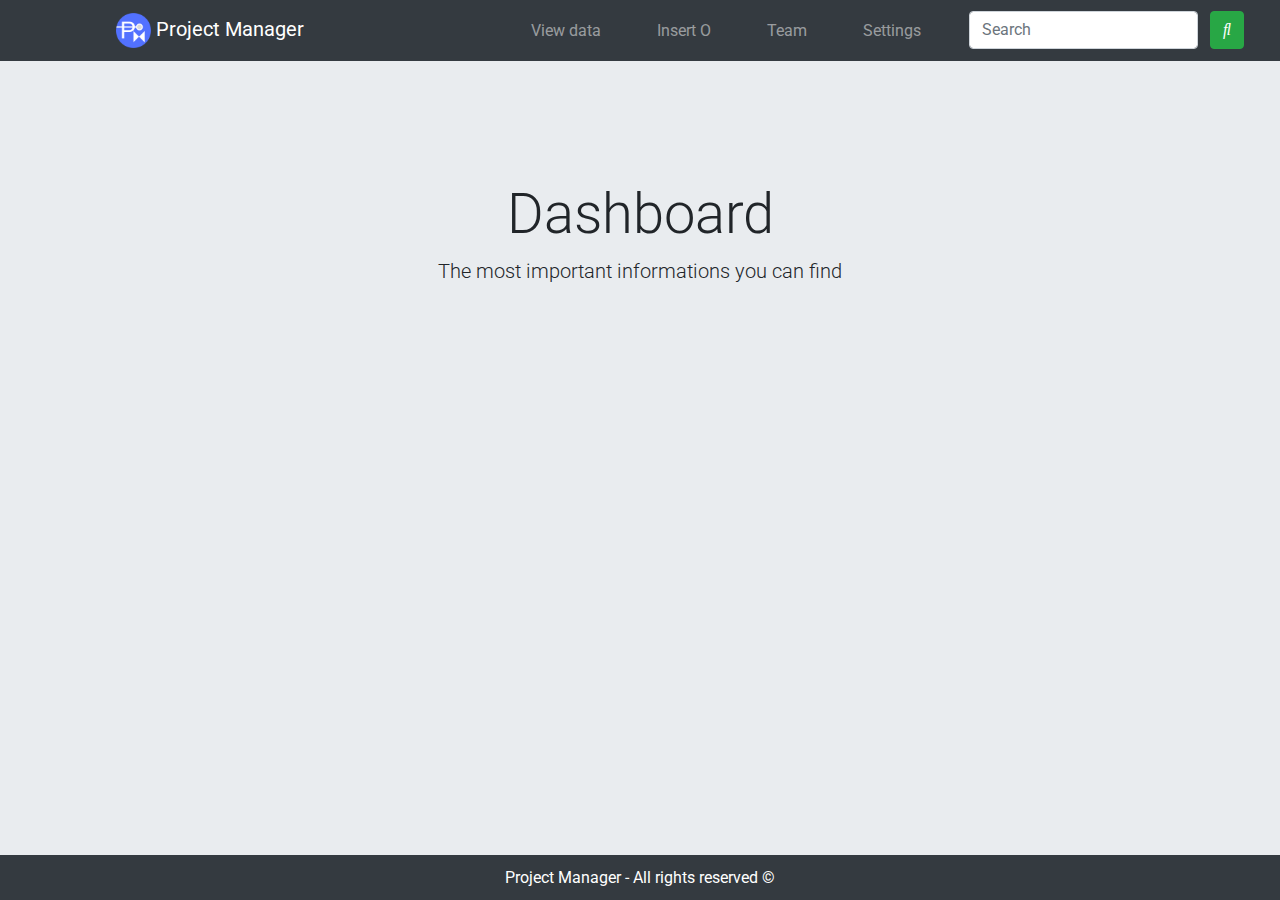
<file: SUBPAGES/admin.html>
<!DOCTYPE html>
<html lang="en">

<head>
    <title>Project Manager - Manage Your Projects!</title>

    <!-- meta section -->
    <meta charset="UTF-8">
    <meta name="viewport" content="width=device-width, initial-scale=1.0">
    <meta http-equiv="X-UA-Compatible" content="ie=edge">

    <!-- link section -->
    <link rel="stylesheet" href="https://use.fontawesome.com/releases/v5.8.1/css/all.css"
        integrity="sha384-50oBUHEmvpQ+1lW4y57PTFmhCaXp0ML5d60M1M7uH2+nqUivzIebhndOJK28anvf" crossorigin="anonymous">
    <link rel="stylesheet" href="https://cdnjs.cloudflare.com/ajax/libs/font-awesome/4.7.0/css/font-awesome.min.css">
    <link rel="stylesheet" href="https://maxcdn.bootstrapcdn.com/bootstrap/4.3.1/css/bootstrap.min.css">
    <link rel="stylesheet" href="../CSS/style.css">
    <link rel="shortcut icon" type="image/x-icon" href="../IMG/vs.png" />

    <!-- scripts section -->
    <script src="https://ajax.googleapis.com/ajax/libs/jquery/3.3.1/jquery.min.js"></script>
    <script src="https://cdnjs.cloudflare.com/ajax/libs/popper.js/1.14.7/umd/popper.min.js"></script>
    <script src="https://maxcdn.bootstrapcdn.com/bootstrap/4.3.1/js/bootstrap.min.js"></script>

</head>

<body>
    <!-- dashboard navigation -->
    <!-- A grey horizontal navbar that becomes vertical on small screens -->
    <nav class="dashNav navbar navbar-expand-md bg-dark navbar-dark">
        <a class="navbar-brand" href="#">
            <img class="logLogo" src="../img/vs.png" alt="Logo">
            <span class="logLogoDesc">Project Manager</span>
        </a>
        <button class="navbar-toggler" type="button" data-toggle="collapse" data-target="#collapsibleNavbar">
            <span class="navbar-toggler-icon"></span>
        </button>
        <div class="collapse navbar-collapse" id="collapsibleNavbar">
            <ul class="userPanel navbar-nav ml-auto">
                <li class="nav-item">
                    <a class="nav-link" href="#">View data</a>
                </li>
                <li class="nav-item">
                    <a class="nav-link" href="#">Insert O</a>
                </li>
                <li class="nav-item">
                    <a class="nav-link" href="#">Team</a>
                </li>
                <li class="nav-item">
                    <a class="nav-link" href="#">Settings</a>
                </li>
                <li id="dashSearchBox" class="nav-item">
                    <form class="form-inline d-none d-sm-none d-xs-none d-md-none d-lg-block d-xl-block" action="#">
                        <input class="form-control mr-sm-2" type="text" placeholder="Search">
                        <span class="input-group-btn">
                            <button class="btn btn-success" type="submit"><i class="fas fa-search"></i></button>
                        </span>
                    </form>
                </li>
            </ul>
        </div>
    </nav>

    <!-- dashboard main -->
    <main id="dashboardMain">
        <header id="dashboardTitle">
            <div class="dashboardTitle jumbotron jumbotron-fluid">
                <div class="container">
                    <h1 class="display-4">Dashboard</h1>
                    <p class="lead">The most important informations you can find</p>
                </div>
            </div>
        </header>
    </main>

    <!-- dashboard footer -->
    <footer class="dashboardFooter">
        <p>Project Manager - All rights reserved &copy;</p>
    </footer>
</body>

</html>
</file>
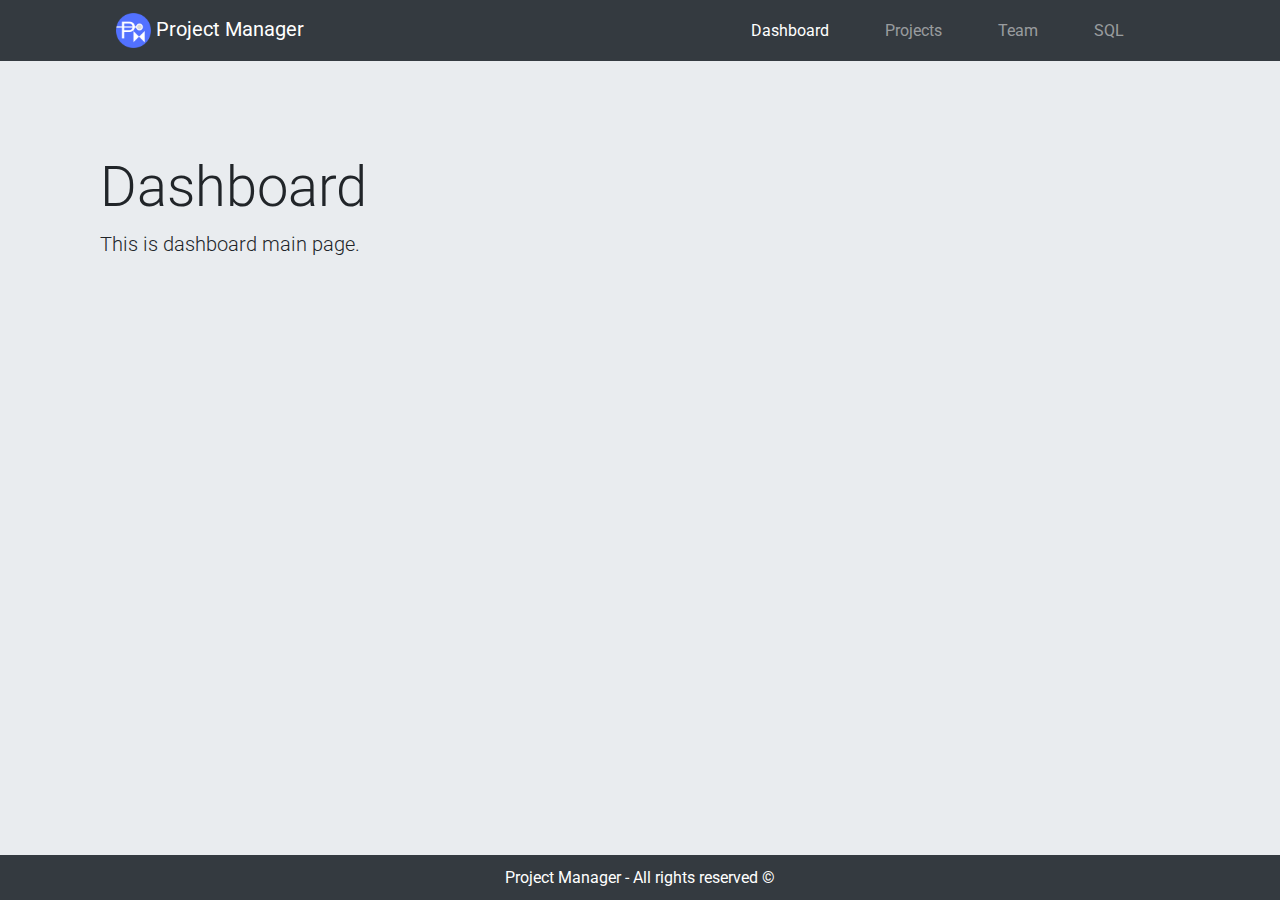
<file: SUBPAGES/dashboard.html>
<!DOCTYPE html>
<html lang="en">

<head>
    <title>Project Manager - Manage Your Projects!</title>

    <!-- meta section -->
    <meta charset="UTF-8">
    <meta name="viewport" content="width=device-width, initial-scale=1.0">
    <meta http-equiv="X-UA-Compatible" content="ie=edge">

    <!-- link section -->
    <link rel="stylesheet" href="https://use.fontawesome.com/releases/v5.8.1/css/all.css"
        integrity="sha384-50oBUHEmvpQ+1lW4y57PTFmhCaXp0ML5d60M1M7uH2+nqUivzIebhndOJK28anvf" crossorigin="anonymous">
    <link rel="stylesheet" href="https://cdnjs.cloudflare.com/ajax/libs/font-awesome/4.7.0/css/font-awesome.min.css">
    <link rel="stylesheet" href="https://maxcdn.bootstrapcdn.com/bootstrap/4.3.1/css/bootstrap.min.css">
    <link rel="stylesheet" href="../CSS/style.css">
    <link rel="shortcut icon" type="image/x-icon" href="../IMG/vs.png" />

    <!-- scripts section -->
    <script src="https://ajax.googleapis.com/ajax/libs/jquery/3.3.1/jquery.min.js"></script>
    <script src="https://cdnjs.cloudflare.com/ajax/libs/popper.js/1.14.7/umd/popper.min.js"></script>
    <script src="https://maxcdn.bootstrapcdn.com/bootstrap/4.3.1/js/bootstrap.min.js"></script>

</head>

<body>
    <!-- dashboard navigation -->
    <!-- A grey horizontal navbar that becomes vertical on small screens -->
    <nav class="dashNav navbar navbar-expand-md bg-dark navbar-dark">
        <a class="navbar-brand" href="dashboard.html">
            <img class="logLogo" src="../img/vs.png" alt="Logo">
            <span class="logLogoDesc">Project Manager</span>
        </a>
        <button class="navbar-toggler" type="button" data-toggle="collapse" data-target="#collapsibleNavbar">
            <span class="navbar-toggler-icon"></span>
        </button>
        <div class="collapse navbar-collapse" id="collapsibleNavbar">
            <ul class="userPanel navbar-nav ml-auto nav" role="tablist">
                <li class="nav-item">
                    <a class="nav-link active" data-toggle="tab" href="#dashboardHome">Dashboard</a>
                </li>
                <li class="nav-item">
                    <a class="nav-link" data-toggle="tab" href="#dashboardProjects">Projects</a>
                </li>
                <li class="nav-item">
                    <a class="nav-link" data-toggle="tab" href="#dashboardTeam">Team</a>
                </li>
                <li class="nav-item" id="adminSQL">
                    <a class="nav-link" id="adminHrefSQL" data-toggle="tab" href="#dashboardSQL">SQL</a>
                </li>
                <li class="nav-item">
                    <a class="nav-link" data-toggle="tab" href="#dashboardSettings"><i class="fas fa-user-cog"></i></a>
                </li>
                <li class="nav-item">
                    <a class="nav-link" data-toggle="tab" href="#dashboardSettings"><i
                            class="fas fa-sign-out-alt"></i></a>
                </li>
            </ul>
        </div>
    </nav>







    <!-- dashboard main -->
    <main id="dashboardMain">
        <div class="tab-content">
            <div id="dashboardHome" class="container tab-pane active">
                <div class="jumbotron jumbotron-fluid">
                    <div class="container">
                        <h1 class="display-4">Dashboard</h1>
                        <p class="lead">This is dashboard main page.</p>
                    </div>
                </div>
            </div>
            <div id="dashboardProjects" class="container tab-pane fade">
                <div class="jumbotron jumbotron-fluid">
                    <div class="container">
                        <h1 class="display-4">Projects</h1>
                        <p class="lead">This is Projects subpage.</p>
                    </div>
                </div>
            </div>
            <div id="dashboardTeam" class="container tab-pane fade">
                <div class="jumbotron jumbotron-fluid">
                    <div class="container">
                        <h1 class="display-4">Team</h1>
                        <p class="lead">This is Team subpage.</p>
                    </div>
                </div>
            </div>
            <div id="dashboardSettings" class="container tab-pane fade">
                <div class="jumbotron jumbotron-fluid">
                    <div class="container">
                        <h1 class="display-4">Settings</h1>
                        <p class="lead">This is Settings subpage.</p>
                    </div>
                </div>
            </div>
            <div id="dashboardSQL" class="container tab-pane fade">
                <form action="../PHP/adminSQL.php" method="get">
                    <div class="form-group">

                        <label for="SQLComandLine">
                            <p class="lead">SQL Command line</p>
                        </label>
                        <textarea type="text" class="form-control" rows="5" id="SQLComandLine"
                            name="SQLComandLine"></textarea>
                        <!-- <input type="text" class="form-control" name="SQLComandLine" placeholder="Enter username"> -->
                    </div>
                    <button type="submit" class="btn btn-primary">Ready</button>
                </form>

            </div>
        </div>
    </main>

    <!-- dashboard footer -->
    <footer class="dashboardFooter">
        <p>Project Manager - All rights reserved &copy;</p>
    </footer>

    <script>
        var url = $(location).attr('href');
        const sql_query = "sql=1";
        const sql_query_error = "sql=0";

        if (url.indexOf(sql_query) >= 1) {
            $("#adminHrefSQL").click();
        }
        if (url.indexOf(sql_query_error) >= 1) {
            $("#adminHrefSQL").click();
            $("#SQLComandLine").css("border", "1px dashed red");
        }
    </script>

    <script src="../SCRIPTS/dashboard.js"></script>

</body>

</html>
</file>
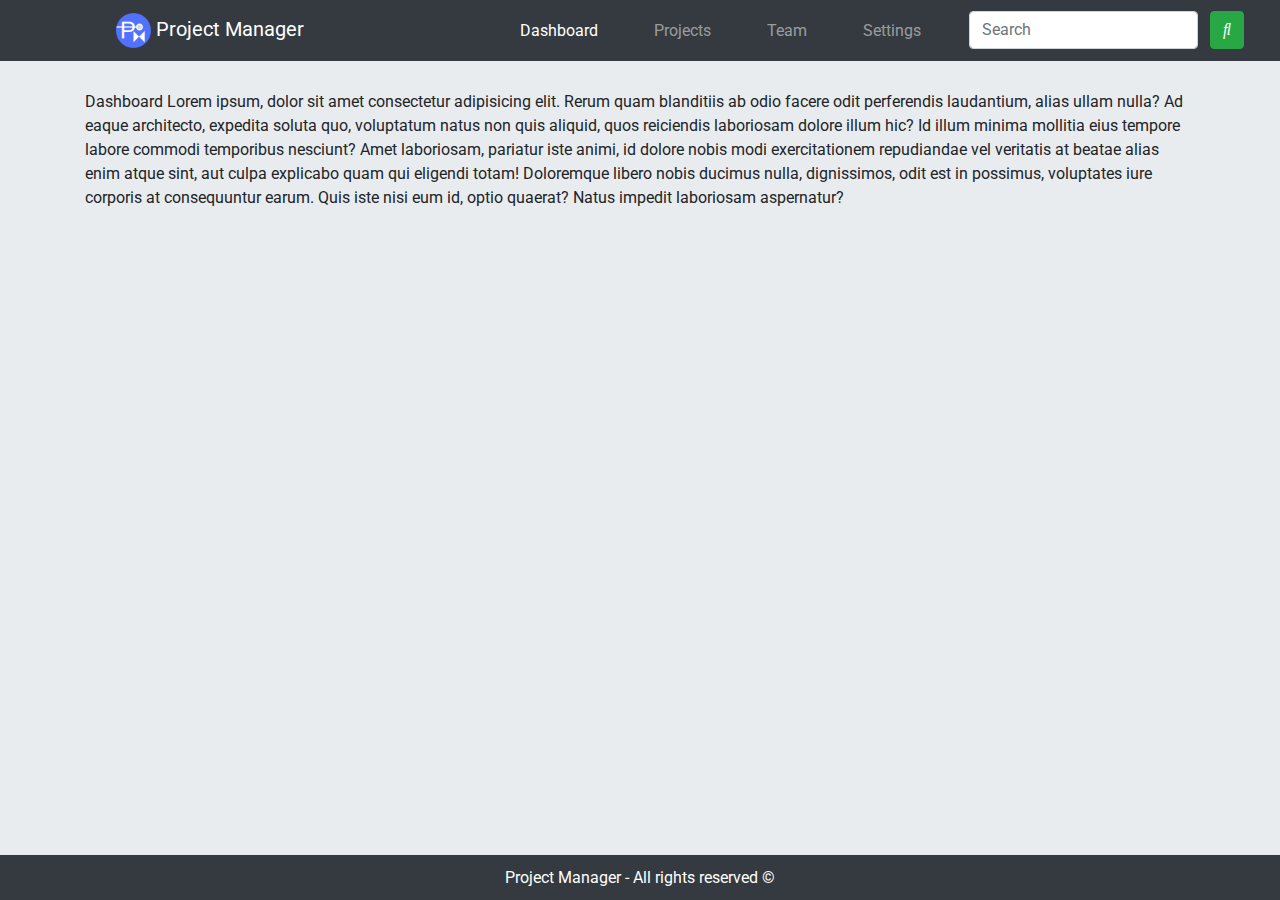
<file: Subpages/dashboard.html>
<!DOCTYPE html>
<html lang="en">

<head>
    <title>Project Manager - Manage Your Projects!</title>

    <!-- meta section -->
    <meta charset="UTF-8">
    <meta name="viewport" content="width=device-width, initial-scale=1.0">
    <meta http-equiv="X-UA-Compatible" content="ie=edge">

    <!-- link section -->
    <link rel="stylesheet" href="https://use.fontawesome.com/releases/v5.8.1/css/all.css"
        integrity="sha384-50oBUHEmvpQ+1lW4y57PTFmhCaXp0ML5d60M1M7uH2+nqUivzIebhndOJK28anvf" crossorigin="anonymous">
    <link rel="stylesheet" href="https://cdnjs.cloudflare.com/ajax/libs/font-awesome/4.7.0/css/font-awesome.min.css">
    <link rel="stylesheet" href="https://maxcdn.bootstrapcdn.com/bootstrap/4.3.1/css/bootstrap.min.css">
    <link rel="stylesheet" href="../CSS/style.css">
    <link rel="shortcut icon" type="image/x-icon" href="../IMG/vs.png" />

    <!-- scripts section -->
    <script src="https://ajax.googleapis.com/ajax/libs/jquery/3.3.1/jquery.min.js"></script>
    <script src="https://cdnjs.cloudflare.com/ajax/libs/popper.js/1.14.7/umd/popper.min.js"></script>
    <script src="https://maxcdn.bootstrapcdn.com/bootstrap/4.3.1/js/bootstrap.min.js"></script>

</head>

<body>
    <!-- dashboard navigation -->
    <!-- A grey horizontal navbar that becomes vertical on small screens -->
    <nav class="dashNav navbar navbar-expand-md bg-dark navbar-dark">
        <a class="navbar-brand" href="#">
            <img class="logLogo" src="../img/vs.png" alt="Logo">
            <span class="logLogoDesc">Project Manager</span>
        </a>
        <button class="navbar-toggler" type="button" data-toggle="collapse" data-target="#collapsibleNavbar">
            <span class="navbar-toggler-icon"></span>
        </button>
        <div class="collapse navbar-collapse" id="collapsibleNavbar">
            <ul class="userPanel navbar-nav ml-auto nav" role="tablist">
                <li class="nav-item">
                    <a class="nav-link active" data-toggle="tab" href="#dashboardHome">Dashboard</a>
                </li>
                <li class="nav-item">
                    <a class="nav-link" data-toggle="tab" href="#dashboardProjects">Projects</a>
                </li>
                <li class="nav-item">
                    <a class="nav-link" data-toggle="tab" href="#dashboardTeam">Team</a>
                </li>
                <li class="nav-item">
                    <a class="nav-link" data-toggle="tab" href="#dashboardSettings">Settings</a>
                </li>
                <li id="dashSearchBox" class="nav-item">
                    <form class="form-inline d-none d-sm-none d-xs-none d-md-none d-lg-block d-xl-block" action="#">
                        <input class="form-control mr-sm-2" type="text" placeholder="Search">
                        <span class="input-group-btn">
                            <button class="btn btn-success" type="submit"><i class="fas fa-search"></i></button>
                        </span>
                    </form>
                </li>
            </ul>
        </div>
    </nav>







    <!-- dashboard main -->
    <main id="dashboardMain">
        <div class="tab-content">
            <div id="dashboardHome" class="container tab-pane active">
                Dashboard
                Lorem ipsum, dolor sit amet consectetur adipisicing elit. Rerum quam blanditiis ab odio facere odit
                perferendis laudantium, alias ullam nulla? Ad eaque architecto, expedita soluta quo, voluptatum natus
                non quis aliquid, quos reiciendis laboriosam dolore illum hic? Id illum minima mollitia eius tempore
                labore commodi temporibus nesciunt? Amet laboriosam, pariatur iste animi, id dolore nobis modi
                exercitationem repudiandae vel veritatis at beatae alias enim atque sint, aut culpa explicabo quam qui
                eligendi totam! Doloremque libero nobis ducimus nulla, dignissimos, odit est in possimus, voluptates
                iure corporis at consequuntur earum. Quis iste nisi eum id, optio quaerat? Natus impedit laboriosam
                aspernatur?

            </div>
            <div id="dashboardProjects" class="container tab-pane fade">
                Projects
                Lorem ipsum dolor sit, amet consectetur adipisicing elit. Commodi, totam officia! Ducimus, veritatis
                iure. Culpa voluptates ab nemo in similique illo nesciunt amet vitae omnis vero eius maiores pariatur
                minima soluta, debitis tenetur! Tempora ipsa enim quas excepturi veniam neque libero facilis non culpa.
                Dolorum aspernatur omnis iste facere hic itaque ad voluptate minus rerum, debitis voluptas voluptatem
                soluta natus facilis, repellat nisi repudiandae dignissimos praesentium. Cupiditate maiores ea sapiente
                possimus placeat quibusdam fugit at quae natus nemo assumenda asperiores rerum nam rem consequatur
                nesciunt, earum autem odit deleniti architecto dicta aliquam. Odio perferendis explicabo, fuga modi,
                voluptate, rem accusamus consequatur accusantium delectus nam exercitationem? Reiciendis porro mollitia
                autem inventore sapiente incidunt suscipit commodi ullam unde vero repellat a illum molestiae fuga vitae
                saepe, veniam facilis quia, nesciunt dicta deserunt. Hic non, eligendi labore inventore impedit cumque
                quidem, animi enim, explicabo ut voluptas! Excepturi nulla molestiae corrupti reiciendis, harum
                repudiandae aspernatur ex, placeat distinctio dolorum amet dolor quam neque consequuntur ab a doloremque
                repellendus illo, autem alias eos. Eum perspiciatis autem ea temporibus officia recusandae nemo error,
                possimus dolorum beatae, eius, cumque nisi perferendis voluptatibus architecto ut laboriosam vel!
                Aliquam, perspiciatis soluta deserunt tempora optio omnis dolorum sapiente neque rem?
            </div>
            <div id="dashboardTeam" class="container tab-pane fade">
                Lorem ipsum dolor sit, amet consectetur adipisicing elit. Similique, placeat! Quos iure velit, eum
                inventore architecto quia corporis vitae suscipit temporibus! Similique provident quibusdam qui
                aspernatur facere esse veniam corrupti velit architecto quos blanditiis fuga nemo, nihil exercitationem
                magni ipsa earum necessitatibus hic adipisci. Voluptatum sed porro, eveniet sapiente illo soluta sequi
                at nisi in ullam? Repellat, magni molestiae maiores, nobis quisquam dolor neque eius animi earum alias
                consequatur, impedit blanditiis sunt totam quam iure unde et voluptate similique. Magnam officia dolore
                odio reiciendis. At ducimus animi rem. Quia ipsum velit, cupiditate animi soluta natus quibusdam quos
                quod nesciunt impedit repellendus excepturi id. Illo fugit eligendi, vel maiores a sint quisquam maxime
                voluptatem incidunt corrupti pariatur culpa ea alias perspiciatis laudantium. Obcaecati architecto
                natus, adipisci accusantium at reprehenderit ducimus porro minus vel deserunt beatae, cum ullam. Nam
                amet ipsum quas vero maxime. Error explicabo minus doloremque, saepe architecto quisquam eos ut ducimus
                accusantium, alias placeat animi molestias. Cupiditate, tempora illum debitis architecto sit eveniet eos
                vel esse, reprehenderit laudantium quasi hic, iste voluptates rem ipsam. Iste dolores earum cum quos ex!
                Eos impedit, itaque tempore ad libero repudiandae voluptatum saepe voluptatem, commodi quam neque in
                quis nulla facere? At adipisci repellendus perspiciatis nesciunt velit. Architecto atque repudiandae ut
                commodi asperiores beatae dolor facere aliquam minima cumque officiis aliquid, ipsam maiores unde
                cupiditate eligendi quia, omnis maxime exercitationem quo. Adipisci, quod accusamus numquam quis libero
                illo esse rerum excepturi perspiciatis, quaerat doloremque nostrum unde! Assumenda corrupti cum
                reiciendis incidunt, tenetur amet consectetur magni quod in, labore illo aliquid harum quos alias porro.
                Modi veritatis velit odit? Tempore, ex eum reiciendis velit dolorem modi unde aut dolor tenetur
                perspiciatis impedit cumque earum distinctio obcaecati quos ea ducimus in possimus, minus, natus
                sapiente numquam mollitia hic repudiandae? Veniam illum rem laboriosam quisquam alias, voluptates, omnis
                aperiam necessitatibus aspernatur quo ipsa perferendis fugiat dignissimos ut vero et cum. Quibusdam
                incidunt eaque, ipsa fugit quam voluptatum excepturi magnam, aspernatur beatae blanditiis nisi soluta
                distinctio iure fuga eius hic tempore adipisci error accusamus maxime quos at dolorum iste. Rerum est,
                nesciunt eius optio quae repellendus dolores adipisci quasi, exercitationem aut eaque esse quo! Modi,
                quos? Optio odit reiciendis aperiam dicta praesentium? Similique officia inventore repellat eius
                dolorem. Praesentium nam doloribus atque itaque quod mollitia cupiditate, voluptatem tenetur minus
                voluptatibus consectetur amet voluptas accusamus nisi doloremque soluta iure vero facilis delectus?
                Animi quae ducimus excepturi veniam reiciendis in. Ducimus deserunt aperiam quasi accusantium laudantium
                quas voluptas commodi asperiores aut repellendus cum, illo dolorum sapiente officiis! Nostrum dolorum
                perferendis aspernatur autem vitae! Error, ex voluptas pariatur ipsum, minima, eum impedit dolore
                laudantium libero fugit nisi quas nobis amet harum ad tempore culpa! Modi laboriosam quidem ipsam eaque
                porro? Quae expedita impedit maxime unde. Unde aperiam distinctio qui consectetur dolor corrupti ad
                maiores, dolorem, recusandae tenetur consequatur earum praesentium tempore delectus natus amet illum
                quisquam? Facilis dolor cum corrupti quidem incidunt velit quae qui maiores iure et voluptate at itaque
                earum libero assumenda sapiente soluta modi numquam, ad illo nostrum odit recusandae maxime accusamus!
                Quaerat voluptates porro nostrum alias nam soluta repellat iusto animi veritatis. Expedita at
                exercitationem vitae ipsum voluptatum ut ad quia, odio velit? Odit corrupti deserunt facilis mollitia
                quos rem et tempore aperiam perspiciatis error dicta ipsum fuga minus totam similique voluptatum placeat
                maiores quis, iste hic cum? Mollitia, autem? Animi maxime facere eveniet dignissimos amet tenetur
                doloremque veniam quisquam, eius odio culpa, alias tempore iste recusandae soluta cum explicabo
                nesciunt, vel provident eaque. Doloribus veniam illo autem odit pariatur, nihil impedit totam iusto?
                Pariatur perferendis voluptate corrupti cum aliquam ex at, debitis sint facere quam rerum accusantium
                incidunt sit saepe doloremque repudiandae, assumenda, voluptatibus odit quibusdam inventore itaque iusto
                numquam impedit. Doloremque doloribus sed iusto voluptate, placeat nemo dolores rerum facere quod totam
                veritatis aliquid ipsum harum. Impedit natus voluptas odit temporibus consequatur, similique pariatur
                incidunt! Obcaecati dolorem nobis vero debitis aut cupiditate inventore dicta labore dolorum ipsam
                ratione minus eius eligendi consequuntur, perferendis maiores ullam neque nostrum quibusdam delectus
                ducimus, suscipit eaque dolore. Est atque consequuntur omnis repellendus delectus sapiente pariatur
                minus velit quae cumque at voluptas incidunt perferendis suscipit, dolores excepturi, facere earum? Est
                incidunt nam repellat repudiandae aliquam itaque molestiae animi unde reiciendis aspernatur, fugit iste
                ducimus architecto dolore voluptates cupiditate rerum asperiores doloremque. Impedit officia nesciunt a
                esse repellendus asperiores, ullam corrupti fuga quam cum hic. Suscipit, labore aliquid. Ipsa eum
                sapiente magnam iste saepe porro nemo illo iure, quidem, harum assumenda odit. Laudantium perspiciatis
                facere, id officia earum quaerat, porro dignissimos ea adipisci sed aut, distinctio animi provident
                rerum deserunt eum voluptatum consequatur! Dolore, fugit nisi. Est magni id quasi reprehenderit, ea
                obcaecati laboriosam assumenda quas ducimus sed possimus amet vero in vitae quae! Quas provident quidem
                vel labore accusamus autem corrupti corporis a assumenda rem magnam, maiores sequi, ab ipsa?
                Exercitationem distinctio velit sed dolores minima, libero ullam ipsa harum deleniti architecto suscipit
                saepe sapiente blanditiis quaerat, sunt labore qui at atque eaque temporibus cumque! Officia, nostrum
                officiis sapiente omnis minus ut molestiae reprehenderit rerum cupiditate expedita sint ratione vitae
                consectetur soluta voluptates dignissimos distinctio molestias. Eaque magni tenetur hic expedita laborum
                libero officiis dolorem harum animi, est odit esse enim ullam natus maiores beatae quis quod deserunt
                nam saepe debitis asperiores optio explicabo temporibus? Ea assumenda et aliquam veniam neque eveniet
                doloremque, eaque vel impedit nihil corrupti, ad reiciendis voluptatibus nesciunt voluptate maiores
                magnam. Exercitationem, dolor vel? Dolores nisi architecto, aperiam hic at corrupti recusandae autem,
                eos obcaecati iusto doloremque ipsa! Nam vitae odit a necessitatibus porro repudiandae cumque placeat
                sunt. Totam pariatur reiciendis aut fugit libero consequatur rem, minima, blanditiis enim sequi fuga
                impedit? Unde consequatur magni, eligendi reprehenderit doloribus ipsa repellendus beatae quas quia
                facere, sequi mollitia, deserunt ullam tempore iste earum cumque? Ducimus deserunt ipsam provident
                dignissimos adipisci asperiores sint deleniti voluptatem ex quas et, odit cupiditate soluta eveniet
                autem voluptas ullam esse voluptate, maiores dolor? Fugiat aspernatur officiis similique cum, dolorem
                nihil dicta animi porro delectus repudiandae expedita quasi quo corporis suscipit architecto consectetur
                harum ipsam nam quis assumenda ipsa, beatae ducimus rerum? Earum odio maiores sequi amet ex quasi atque
                autem. Explicabo voluptas repudiandae, provident ab fugiat impedit ratione ipsa commodi ducimus
                dignissimos asperiores nemo, eos ad quis eaque et nobis! Error, pariatur, soluta id incidunt magnam
                laborum, officiis neque autem odio eum velit magni. Accusantium, ipsam sint! Impedit tempora dolores
                quas nulla, ex molestias possimus dicta sit aut amet corporis sapiente odit? In quidem aliquam, delectus
                minus voluptatibus quasi qui voluptates? Deserunt dolores perferendis sit fugit, fugiat veniam dolorem
                ullam ut explicabo quibusdam illo laboriosam! Natus porro corrupti ipsa ut blanditiis labore cumque
                nostrum assumenda quam magnam rem, quae et. Id provident, facere sit cum aut voluptatem in maxime
                distinctio nam culpa quasi quo non vel maiores commodi quas cupiditate at eius dolorem? Delectus hic at,
                nostrum sunt numquam aperiam dolores ratione ipsum itaque nam quisquam iure, placeat, in modi vitae eius
                fuga eos animi reprehenderit impedit sequi maxime voluptate aut. Non maxime nostrum excepturi eos, hic,
                commodi soluta voluptatibus, ipsam vel maiores unde ratione repudiandae dolore. Totam quas quidem
                tempore molestiae odit provident, doloribus minus repudiandae, nam eligendi incidunt! Adipisci
                accusantium numquam nesciunt unde voluptatem perferendis optio ut quibusdam pariatur cupiditate.
                Assumenda, nobis quisquam. Repellendus rem consequatur accusantium blanditiis molestiae nisi
                necessitatibus tempora, facilis exercitationem at molestias? Molestiae rem possimus doloremque vitae,
                consectetur fugiat, itaque eveniet officia molestias culpa dicta cum quam consequatur recusandae! Unde
                cupiditate optio magni perferendis blanditiis voluptates, iste qui! Inventore obcaecati cupiditate
                tenetur, mollitia neque repellendus atque. Nihil totam non necessitatibus at laboriosam soluta
                reiciendis. Dolor deleniti necessitatibus corrupti adipisci, maiores ducimus rem incidunt laboriosam
                nostrum tempore non omnis repellendus vel culpa, dolorem quasi maxime aut ipsum. Sit deserunt
                consectetur itaque non ad perspiciatis dignissimos suscipit, doloribus recusandae omnis rem, tempore et
                culpa totam nulla nesciunt! Nobis libero magnam vel ducimus praesentium sit modi ratione expedita
                incidunt iure commodi voluptatum, voluptate, vero ut, laboriosam similique. Aperiam quidem eligendi
                aliquid at ipsa, consequatur animi vero ex eos, unde laborum in omnis? Sapiente inventore minima iure
                quaerat eaque aliquid sed explicabo doloribus natus, quasi aut commodi laborum provident, deleniti eum
                error nobis voluptatum non id. Natus est, sint illum culpa, modi, earum eveniet reprehenderit nobis
                consectetur voluptates labore fuga officiis nulla quos esse dolores autem. Atque eligendi corrupti et,
                ipsam laborum placeat officiis earum quod dolorem quos aliquid nihil impedit voluptatem, animi inventore
                iusto! Ipsa qui assumenda cum! Et consequuntur doloremque provident, dignissimos incidunt cupiditate
                ratione aliquam, quae ea nisi tenetur id alias, facilis accusamus laudantium repellat. Impedit rem hic
                quam eligendi cumque amet soluta optio harum! Beatae amet nostrum ea earum adipisci, nisi doloremque
                tempora, nam culpa sint laboriosam dolor nesciunt, sit repellat eaque totam id atque. Odit perspiciatis
                illum eligendi vel obcaecati porro facere voluptatem aperiam labore quis quos, architecto, voluptatum
                quo fugiat est. Laboriosam architecto quidem maiores cumque fugiat, impedit adipisci praesentium vel.
                Nam quis nobis quia aliquam tempore dolor optio repudiandae placeat culpa, quisquam sapiente, voluptatem
                esse, recusandae quod deserunt nemo deleniti in voluptatibus atque iste ab asperiores consequatur! Sed
                vitae, commodi necessitatibus asperiores officiis repudiandae ad maxime quam reprehenderit temporibus!
                Error facere eos odit vero eligendi perferendis laboriosam perspiciatis quasi. Nemo corrupti animi,
                ullam impedit eos ducimus voluptatum quia possimus! Sequi tenetur placeat officia minima voluptates
                blanditiis laboriosam eos eveniet eum! Eum hic magni autem laborum. Aspernatur, ullam. Ullam voluptas,
                numquam dolores quod excepturi quos eligendi architecto iusto ipsum! Reiciendis quam aliquid eligendi,
                mollitia neque cum numquam sint, pariatur earum itaque, excepturi molestias repudiandae quae autem
                officiis harum ratione fugit. Deserunt ut neque facilis blanditiis odit vel libero quos saepe facere,
                earum vero corporis, dolorem debitis, tempora suscipit dolores. Voluptatibus esse doloremque alias
                placeat, doloribus consequatur enim. Quisquam non id dolorum, quas atque a fugit omnis illo voluptatem
                reprehenderit maiores in provident molestiae necessitatibus iste temporibus suscipit possimus fuga sunt!
                Distinctio quasi, voluptatum, nesciunt corporis asperiores dicta, quo id officiis amet ad nam quisquam
                repellendus quis iste minima incidunt non sequi dolorem. Commodi sed ea rerum labore, assumenda officiis
                non incidunt doloremque minima culpa magnam. Sit doloremque fuga similique quas, repudiandae voluptas
                commodi error eaque consequuntur, autem eos. Quisquam soluta suscipit nemo reprehenderit deserunt esse
                minima illo, nihil, veniam quas in totam incidunt nesciunt laborum quae iure quidem libero neque
                consectetur! Quisquam officiis est inventore reprehenderit dolorum! Nisi vitae dolor earum dolore
                asperiores placeat commodi in non enim ipsam reiciendis praesentium molestias hic, blanditiis ipsa magni
                neque vel totam illum nam inventore deleniti veritatis et obcaecati! Omnis ab soluta quam ipsum corrupti
                quas assumenda harum. Pariatur, sint. Sunt cum, magni harum fugit incidunt nisi perferendis iste laborum
                voluptas ullam velit eligendi officiis porro necessitatibus placeat quisquam esse est ex eum nemo itaque
                at corporis. Sint inventore deserunt perferendis explicabo quam, reiciendis ab, in culpa eligendi, velit
                ipsa iusto nam corrupti neque. Veritatis quae iste saepe architecto tempora earum ullam cumque
                consectetur non assumenda, quisquam tenetur corrupti optio. Repudiandae aliquam nobis minus omnis
                voluptates nesciunt harum cum perspiciatis provident accusamus asperiores, dicta ut aliquid debitis.
                Perspiciatis assumenda distinctio excepturi nam inventore dignissimos, iste nemo ipsam deserunt nihil
                doloribus vel amet sapiente sint impedit voluptatum modi facilis consequuntur a consequatur molestias?
                Saepe, deleniti mollitia voluptatem obcaecati quos inventore, sequi doloribus deserunt non aperiam nemo
                ratione nobis id commodi qui placeat accusantium aliquid dolorum? Sed cupiditate, rem veritatis dolores
                repellendus dolor nihil officia inventore, culpa, similique adipisci beatae accusantium voluptates
                architecto deserunt nam quis tempore quasi omnis voluptatum nemo. Similique iure maiores delectus
                consequatur magnam deleniti magni quibusdam molestias non, voluptates aspernatur accusamus mollitia
                corrupti eius animi iste dignissimos voluptas dicta possimus nemo! Impedit, a aliquam laudantium
                explicabo fuga commodi maxime asperiores totam quos distinctio molestias. Autem enim sequi laborum
                sapiente velit. Maiores blanditiis fuga enim perferendis, porro officiis repellat dignissimos quis rem
                optio error corporis suscipit animi laborum numquam voluptates, dolor cumque ducimus aliquid. Quia
                numquam vero dolore saepe ea in minus laboriosam nostrum eius error tempore velit molestiae ipsa,
                tempora culpa dolorem voluptatibus? Voluptas nostrum autem quo minima earum, commodi facere error at.
                Delectus, fugit. Rem eligendi officiis impedit! Cumque, aut quia. Placeat eaque consectetur fugiat eum
                quo! Adipisci labore facere laudantium accusantium, non libero quidem. Maiores eaque suscipit numquam
                laudantium expedita. Officia magni optio voluptatum, maxime atque nesciunt rerum pariatur. Dolore sit
                ratione, nemo alias sed laboriosam. Ipsum aut nisi odit rerum officia neque, ducimus recusandae sint,
                accusantium nihil veritatis cumque non, perspiciatis aperiam. Consequatur perspiciatis labore delectus
                enim autem! Accusantium molestias quae eligendi impedit, aut quidem nemo, quasi illo aspernatur
                inventore atque quos! Natus iste aut ratione voluptate ipsa beatae error officia accusamus non odit. Quo
                inventore nobis vitae. Aliquid aperiam dolorem dolor quos earum dolore omnis qui fugiat voluptatibus a
                mollitia iure saepe illo, molestias quasi, velit exercitationem iste cumque quo laudantium! Voluptatem
                provident pariatur laborum. Error explicabo, qui alias nemo distinctio perferendis. Laboriosam maiores
                quaerat, porro voluptate non tempora hic iste cupiditate facere, nostrum nobis! Molestias asperiores,
                qui eos eligendi sequi a doloremque ipsam assumenda quaerat cumque eum laudantium dolor minus, atque
                tempore quasi! Provident fuga repellendus nesciunt. Cumque facere quod, laborum, est excepturi assumenda
                recusandae, architecto maxime officiis voluptas corporis iusto quis itaque quae molestiae. Nobis fugit
                numquam, autem sunt modi animi nemo error reiciendis? Ipsum earum sapiente voluptatibus minima et animi,
                alias eos similique, ex consequuntur id maiores perspiciatis dicta culpa atque ullam quibusdam, tenetur
                assumenda! Autem dolorum dolores libero molestias natus perspiciatis sunt. Deserunt neque quisquam,
                maxime fugit sit minima perspiciatis voluptates at explicabo culpa provident suscipit porro et tempora
                eius labore, illo accusantium reiciendis numquam nisi esse earum blanditiis! Nam, natus hic. Deleniti,
                velit cupiditate eveniet autem repellat possimus magnam necessitatibus neque officia odio odit
                laboriosam ratione quo quod sit repudiandae itaque quaerat quas rem animi recusandae nobis. Id, nisi
                nulla et, explicabo voluptatem reiciendis reprehenderit quibusdam eum dicta consequatur iste voluptates,
                odit nesciunt incidunt culpa quidem delectus. Possimus minus et aliquam ad vero incidunt quibusdam
                maiores delectus ea fugit nihil, voluptates dolorem pariatur dolor, totam placeat sit, cum consequuntur.
                Optio consequatur non itaque cupiditate eius alias distinctio nisi ex saepe nulla aperiam pariatur id
                est beatae sunt incidunt, voluptatum fugiat dignissimos velit quae dolorum. Placeat dignissimos neque
                corporis voluptatum beatae ipsa alias numquam saepe deserunt. Quas excepturi dolor expedita deserunt
                explicabo aut ab doloremque, architecto debitis esse perferendis, necessitatibus iste aliquid iure rem
                eaque inventore, assumenda impedit molestias neque! Asperiores tempore cupiditate perspiciatis quas ex
                saepe nam repellendus et error dolores officia sint veritatis, inventore sapiente quisquam tenetur
                distinctio, ab cum. Minima qui rerum molestiae rem atque distinctio esse mollitia architecto corporis in
                fugiat nostrum impedit nesciunt magnam quos, unde alias odit illo facilis. Expedita esse maxime quidem
                necessitatibus accusamus provident, fugit, enim corporis corrupti dolorum optio itaque. Recusandae amet
                ad temporibus nihil magnam dicta architecto assumenda tenetur, eligendi, cum aspernatur repudiandae
                labore voluptate a quibusdam sequi numquam distinctio odio, optio quos repellat reiciendis sit atque
                iusto. Dicta nihil illum, accusamus alias aliquid eaque, explicabo suscipit omnis architecto
                voluptatibus ducimus soluta dolorem hic expedita? Tempora aliquam animi voluptatum officia officiis
                veniam labore excepturi quibusdam, consequatur sunt culpa debitis, eos ut consequuntur necessitatibus
                impedit et eius reprehenderit, mollitia nostrum vero dolore minima praesentium. Enim assumenda autem
                illo, suscipit dignissimos sed tempore, fugiat architecto voluptates tenetur est distinctio ea animi
                omnis excepturi sunt quis magni dicta! Incidunt exercitationem reprehenderit reiciendis ipsa fugiat
                error repudiandae rerum minus cum illum aut accusantium ut ea consequuntur nisi praesentium tempora
                neque blanditiis optio non dolorem magnam, quidem obcaecati iure! Nulla velit quasi optio, voluptates
                pariatur porro voluptate, distinctio temporibus dignissimos debitis qui sit minima voluptatum sed,
                molestiae harum. Dolores sapiente repellat perspiciatis, ad, at repudiandae hic molestiae explicabo
                rerum tempore quam laudantium magni facilis inventore. Iure vero ea rem non eius dolore ad fugiat culpa
                fugit aut. A vel possimus tempore, nesciunt consectetur est placeat consequatur animi repudiandae, quae
                quisquam ab consequuntur architecto soluta odio modi dolores veniam quaerat officiis obcaecati quasi!
                Dicta odit soluta dignissimos, harum ratione provident vero labore repellat tempora corrupti magni quam
                velit. Dignissimos tempore aut mollitia molestiae voluptate aliquam provident velit officia tenetur
                fugiat laudantium, possimus sed dolorum molestias est, eligendi facilis alias quis. Quam eaque dolorem
                delectus reprehenderit voluptate architecto distinctio corporis nesciunt praesentium tenetur! Nam, enim
                ullam. Dolorum unde qui, omnis officiis eligendi tempora iste illum magni! Iure eius nostrum minus in
                itaque, voluptatum pariatur molestiae amet saepe veniam quo ipsa optio dolore quasi recusandae quisquam
                neque tenetur error, velit necessitatibus debitis? Saepe qui quam repudiandae reprehenderit in tenetur
                facilis mollitia repellat praesentium, vitae, tempora voluptas eligendi, dicta error maxime beatae aut
                possimus! Sit cumque illum voluptate molestiae modi odit accusamus molestias ipsum fuga laudantium
                adipisci eos sed in impedit dolorum deserunt id, tempora iure nemo repellat eveniet unde, hic maxime
                quidem. Autem tempore omnis quae quasi molestiae illum rem, eius reprehenderit minima provident sunt
                dolore, sint neque consequatur laboriosam, numquam minus eaque nemo similique dignissimos porro culpa
                corrupti id. Maxime veniam nulla mollitia quibusdam quam, iste odit nisi quod amet fuga recusandae
                corrupti aspernatur, vitae placeat nihil quia eius suscipit sed tempora libero, ipsam obcaecati cum
                molestiae dolorem? Assumenda, obcaecati? Ratione, exercitationem inventore libero hic laborum facilis
                iste, natus ullam ex velit itaque ducimus, sed in mollitia soluta dolores porro maiores blanditiis
                aliquid praesentium harum! Cum quae vitae quas voluptatum iure atque nulla ad, necessitatibus mollitia
                ipsa impedit quisquam soluta. Placeat natus asperiores doloremque nam nemo vero totam illum, pariatur
                beatae aliquid perspiciatis at vel omnis? Voluptas repudiandae assumenda debitis suscipit dolorem. Cum,
                quisquam. Ad, similique nam odio tempore exercitationem accusantium eaque. Sint doloribus expedita,
                iusto facere eaque aliquam id ducimus accusantium odit mollitia, vitae assumenda provident. Dicta qui
                doloremque earum facilis obcaecati! Nostrum fuga consequatur eos animi debitis excepturi fugiat unde,
                dolor voluptatum doloribus accusantium sint eaque! Voluptatibus ad, tempore vitae delectus quisquam sint
                asperiores maiores at perferendis odit deserunt omnis soluta molestiae eum molestias debitis tenetur
                harum fugiat, perspiciatis id ratione architecto non veniam dolores? Quaerat, quo. Corporis, praesentium
                quam labore tempora nobis beatae totam fugit assumenda, omnis suscipit laudantium excepturi vitae culpa
                expedita accusamus doloribus maxime nam veritatis provident numquam ratione ipsam inventore fugiat.
                Fugiat dolores debitis ipsum in alias harum delectus consectetur voluptatum similique, non,
                necessitatibus, nam cumque ex dignissimos sunt adipisci sint. Sequi vel cum, expedita in asperiores,
                voluptates nostrum amet eligendi aliquid, reiciendis rerum doloremque. Officiis saepe pariatur, mollitia
                beatae facilis ab sint hic illum dolorem magnam esse in quod aut a distinctio, expedita magni maxime
                neque, minus qui dignissimos? Assumenda quae eum delectus facere, exercitationem provident dolores
                molestias iusto optio ab obcaecati animi explicabo eligendi, atque laborum qui voluptatem repudiandae
                ipsa minima accusantium. Assumenda fuga magnam cum ipsa quod earum atque ullam tempore, quos omnis,
                aperiam impedit odio! Molestiae, quibusdam dolore ex provident tempora eligendi veritatis fuga
                asperiores eum, blanditiis animi doloremque adipisci explicabo, dolor ullam est pariatur. Eligendi
                dolores necessitatibus voluptatum dignissimos, mollitia tempore ut deserunt autem sit consequuntur
                repellat deleniti eos esse blanditiis, minima facilis a molestiae, nesciunt non laborum! Est sunt,
                praesentium eos error, distinctio officia ad, quibusdam recusandae facere veniam doloremque. Eaque neque
                asperiores sit facilis earum iste incidunt, perspiciatis recusandae? Ex laborum natus quaerat voluptates
                eaque vel officia esse, illum dicta, sunt explicabo fuga quidem quisquam deleniti eius. Cum similique,
                dicta natus delectus sit reiciendis id! Tenetur aliquid sint facere accusamus obcaecati eaque laudantium
                ea eos, est eum culpa natus, aspernatur nulla, eius molestiae corporis officia fugit quas eveniet
                praesentium quos iure expedita. Cum illo provident commodi, maxime voluptatibus voluptates libero omnis
                quo quos asperiores enim deleniti. Corrupti expedita dicta, reprehenderit dolores veniam voluptatibus?
                Esse dignissimos sed eum quo illum quos, error doloribus quasi dolor? Tempore laboriosam fugit tenetur
                voluptates iste laudantium nisi facilis ab explicabo itaque ducimus, culpa libero quis neque corrupti
                blanditiis quasi? Corporis minus vitae, reprehenderit impedit aliquid iure nobis animi perferendis velit
                ipsum sed error odit veritatis perspiciatis porro, beatae quo amet? Culpa modi totam facere est pariatur
                nobis, molestias magnam nulla voluptatem, iste iure enim doloribus illum rem sint veniam, ipsum placeat
                illo. Sapiente, excepturi ullam eum repellat nisi minima quae dicta a soluta, ut et ea alias. Fuga sequi
                dolorem debitis reiciendis porro earum, at rerum aliquam, accusamus, facere voluptate! Laborum ullam
                esse officia neque tempora ipsa ex delectus animi numquam! Sapiente optio provident at voluptas sequi,
                corporis voluptatum ea dolores laudantium velit possimus architecto distinctio quo recusandae ullam
                omnis harum! Pariatur rem fuga ut consectetur repellendus architecto velit, accusamus deleniti eius nemo
                quae numquam amet reprehenderit nulla laudantium obcaecati tempora. Odio eum repudiandae voluptatem
                libero cum corrupti magnam totam quasi tenetur perferendis? Voluptate numquam, pariatur quas dolorem at,
                cupiditate voluptates similique harum voluptas id veritatis voluptatibus, natus a perspiciatis iure
                tempora enim saepe. Quibusdam esse dignissimos laboriosam animi? Quos commodi recusandae itaque libero
                maiores maxime sed repellat accusamus laboriosam deserunt nulla, molestiae eos aliquam ad alias vel quae
                natus doloremque iste nihil quibusdam. Tempora pariatur, error temporibus sequi obcaecati molestias
                tempore vero veniam est officia eius rem eligendi nihil similique sed ratione odit ipsam! Ipsam
                recusandae odio vero aspernatur voluptatibus culpa illo omnis ad, temporibus consequatur at atque
                veritatis repellat ipsa, tenetur dignissimos reprehenderit delectus dolor perspiciatis, voluptate sed.
                Quisquam magnam cupiditate, enim debitis voluptatem sunt? Et voluptates beatae qui. Totam nemo quos
                debitis nobis, eius quae exercitationem, modi quidem tenetur mollitia eveniet obcaecati ipsam? Suscipit
                quod hic itaque rerum, culpa ipsa iste a fugiat, aliquid reprehenderit voluptates libero alias error.
                Laborum optio animi minima laboriosam, doloremque ipsam voluptas, dolores aut deleniti impedit
                blanditiis nobis excepturi? Quia perferendis corrupti praesentium aliquam fugiat, quas illo ipsa quis
                dicta autem exercitationem, suscipit aspernatur sunt nesciunt ad aut reiciendis adipisci repudiandae
                voluptatum, similique quos harum? Est natus consequuntur esse cum, laudantium ipsa beatae possimus rerum
                dolorum, ratione ex impedit pariatur iure sapiente eligendi? Culpa odio, tempora ratione alias harum
                earum! Asperiores distinctio ea vero itaque facilis ab, praesentium laborum, blanditiis eos labore
                reiciendis tenetur nisi provident corporis quibusdam est facere, neque enim quos maiores! Id consectetur
                aut molestias praesentium mollitia consequuntur explicabo debitis excepturi rerum veniam quam, quisquam
                maiores ab ratione est iusto architecto! Esse hic iusto illo laboriosam ratione doloribus qui enim,
                facere voluptatum veritatis dicta laborum minima culpa. Nulla ducimus fugiat excepturi, eligendi, velit,
                nobis ea impedit non quo ipsa sequi culpa magni eaque maiores qui? Quaerat nihil ullam dicta impedit
                repudiandae quasi vel veritatis ipsum officiis, eligendi laboriosam ex, voluptas alias iste? Ducimus sit
                minus odio iure corrupti quisquam laudantium? Deleniti quasi saepe facere rem laborum error illum quas.
                At similique totam eius doloribus nobis quaerat vel, perferendis velit rerum ullam dolorem! Dolore
                soluta molestias excepturi! Consequatur optio alias laborum repellendus, reprehenderit quam voluptatum
                deleniti vitae reiciendis, dignissimos accusantium. Facere minus tenetur aut recusandae commodi
                cupiditate porro voluptatum ipsa quaerat ratione magni, beatae dolorem veniam maxime, quo fugit velit
                architecto laboriosam placeat numquam? Amet, dolorem sed dicta, repudiandae praesentium, voluptatem
                aliquid veritatis aliquam numquam esse quam necessitatibus modi labore commodi illo ea iure
                reprehenderit consequuntur nisi fugit perspiciatis sunt? Beatae quos et aut, aspernatur unde iure
                tenetur omnis blanditiis officia quasi vel officiis rem explicabo atque ipsam dignissimos quisquam
                numquam reprehenderit at praesentium. Repellat nihil, exercitationem aut iusto quo vitae nobis
                accusantium pariatur quae quibusdam reiciendis esse, totam corrupti adipisci alias quam ullam ad, ipsum
                doloribus perspiciatis! Sit quae quibusdam animi assumenda inventore nostrum. Recusandae culpa, minus
                dolor reiciendis nobis velit nulla libero inventore quas neque hic soluta nesciunt totam. Sequi amet
                ipsum doloribus numquam harum? Ratione, inventore. Sunt cum omnis asperiores quo quas consequuntur optio
                error itaque sint ut minima ab quae rem expedita nihil, dolorem veritatis, dolore iste labore atque ex
                commodi, quia beatae quasi? A illum, vel corporis suscipit provident delectus mollitia facere
                reiciendis, debitis dolore nulla iure ullam! Enim nam repellat, velit ipsa adipisci cupiditate maiores
                placeat dolore perferendis atque quod fuga voluptate reiciendis deserunt cumque quibusdam qui iusto
                libero commodi quidem excepturi alias ut. Eligendi, dolorem. Error perferendis, placeat facilis dolor
                aspernatur fugiat numquam molestias atque quisquam ad dolore perspiciatis vitae veritatis similique eius
                tempore, laudantium rem corrupti beatae obcaecati hic ullam expedita facere. Tempore, ea praesentium. A
                porro qui ad fugit blanditiis hic laudantium distinctio velit necessitatibus, voluptas neque placeat
                aspernatur sunt sit cumque enim, quidem quo nemo accusantium saepe! Non maiores enim accusamus ad natus
                minima! Voluptatibus ullam illum aspernatur velit eaque, nisi recusandae dolore. Perferendis, est minus?
                Delectus reprehenderit ullam magni provident, libero accusantium corporis iste inventore quo atque fugit
                quasi minima asperiores dolores blanditiis eius dolorem ratione quia earum tenetur quod nisi a illum?
                Omnis quidem laboriosam dolore ullam quisquam dolorum natus animi ipsam quae doloribus repellendus enim
                veniam, labore sint dolorem atque nobis libero dolor dolores optio corrupti ad placeat molestias! Earum
                soluta asperiores tempora dicta sint est aspernatur sunt iure totam ab itaque eaque ullam quas, veniam,
                saepe excepturi architecto. Accusamus illum labore non cupiditate numquam id, dolores temporibus quae
                quia modi nisi laborum dolore ab esse reprehenderit assumenda consectetur laboriosam natus maxime dolor
                vitae voluptas necessitatibus quasi! Magni a officiis quis reprehenderit repudiandae accusamus facilis
                expedita quod eveniet sapiente quae ipsa unde nostrum, facere aut architecto maiores inventore
                blanditiis natus. A quis beatae nihil est voluptatibus ullam culpa tenetur perferendis, saepe ipsum
                mollitia blanditiis ducimus tempore nesciunt repudiandae reprehenderit nobis tempora error itaque
                dignissimos, voluptate, explicabo cupiditate laborum. Dicta, debitis quaerat nesciunt ad vero animi ea,
                voluptates expedita quod reprehenderit hic nemo in! Pariatur natus laudantium, debitis velit,
                dignissimos perspiciatis quod, molestias modi facere saepe exercitationem! Dolores at tempora molestias
                aliquid quibusdam omnis alias eos magni molestiae qui non animi reprehenderit officia, enim temporibus
                repudiandae pariatur? Vero quo consectetur non nemo officia amet error labore laudantium, debitis
                repudiandae exercitationem, temporibus cupiditate aliquam tenetur nobis commodi deserunt soluta nam
                aperiam iusto. Quaerat, voluptatem adipisci magnam sed voluptatum dolorum iure id autem? Quo magnam
                ducimus nisi soluta explicabo culpa placeat fugiat dolorem, quidem, doloremque iusto non alias
                recusandae totam animi laborum nihil? Nihil quos iusto aperiam porro veniam sapiente, repellat quam
                dolores, sequi minima et obcaecati doloremque labore repellendus dolorum ullam inventore! Ipsam commodi
                voluptatum eligendi ducimus nisi nesciunt autem rerum harum voluptates doloribus quo, eaque porro quae
                ex pariatur maiores delectus, blanditiis minima! Labore magnam, incidunt amet maiores, beatae magni
                dolores vitae temporibus, reprehenderit adipisci blanditiis hic velit impedit quia officiis? Quisquam
                molestiae ipsa incidunt repudiandae qui sapiente. Cumque cum, vitae quo fugiat suscipit quis odio quia
                dolore eligendi aspernatur cupiditate sequi dicta nisi voluptate vel est non ipsum, minus consequatur
                dolorum tempora provident. Eos voluptates quo quos provident minus tempore id, dolorem iure animi
                voluptas, corporis quisquam enim maxime? Itaque optio adipisci eum illum vitae accusamus ut deleniti,
                cum quaerat fugiat odit beatae autem id reiciendis, perspiciatis in, natus praesentium culpa impedit.
                Mollitia quod dolores repellat suscipit quo debitis, porro nulla voluptate odio veniam atque laborum eos
                ex ducimus labore iusto eum quaerat! Voluptatibus blanditiis cupiditate vitae fugit repellendus, officia
                laborum qui laudantium provident laboriosam quasi quam ad dicta nihil eaque aperiam aliquam, similique
                pariatur earum, quod delectus? Nam unde tempora, iusto, quidem illum facere, iste alias expedita illo
                rem soluta aliquam consectetur! Totam dolorem ducimus dolore libero fugiat ad. Ipsam atque velit
                perferendis mollitia, laboriosam itaque vero voluptates! Qui quos animi quo numquam? Illum laboriosam,
                rerum, iste voluptatibus neque corrupti libero et veritatis quis officia repudiandae aliquid. Odit,
                similique dolorem esse eos explicabo omnis voluptates quod possimus tenetur harum corporis fugit
                temporibus blanditiis laborum. Ullam, quis eaque. Ea tenetur, nemo esse odit mollitia ipsa ipsum ullam
                modi consectetur quam temporibus ab, porro praesentium illum, ratione corrupti deleniti expedita
                suscipit dolores officia eum aut enim alias. Reiciendis obcaecati similique accusamus ex dolorum iusto
                dolor. Quasi quidem consequatur, nulla molestias perferendis voluptatum beatae repellat. Suscipit
                facilis et consequuntur, qui veniam similique ducimus sunt mollitia officia in error consequatur a ipsa
                accusantium exercitationem vel illo ex eius asperiores tempora nulla nesciunt expedita libero sed! Ullam
                voluptatibus eius dolore et laboriosam quam voluptatem perspiciatis? Quisquam veniam ad neque eveniet,
                beatae autem ullam earum, deleniti facere architecto sunt laboriosam doloribus repellendus itaque porro
                quia atque quasi quibusdam corrupti, accusamus eum! Earum, dicta praesentium accusantium laboriosam
                doloremque officiis rem perferendis odit aliquam omnis quas. Nihil ab temporibus hic ducimus accusantium
                neque repellendus ipsa eveniet accusamus similique odio minus totam, asperiores suscipit delectus
                nostrum commodi. Id delectus ipsam officiis aperiam saepe autem fuga consectetur quisquam, est nam
                tenetur corrupti ratione nostrum laudantium corporis distinctio dicta numquam eaque temporibus
                repudiandae incidunt! Corrupti quia nisi magni non excepturi. Qui quaerat exercitationem voluptate
                veniam est ratione sit, nulla similique culpa corrupti facere ab iste enim voluptates obcaecati
                eligendi, numquam maiores laboriosam doloribus quae omnis laborum. Numquam nisi perferendis voluptates
                beatae quod sit deserunt, id labore ipsam, quasi tempora atque? Impedit eos dignissimos, velit dicta
                cumque sequi suscipit sint recusandae officiis exercitationem sed libero voluptas vel soluta repellat
                magnam fugiat, non repudiandae rerum quae, aspernatur magni. Qui, totam magni! Libero ipsum nisi
                molestias possimus blanditiis voluptatibus dolores! Ipsa accusantium iusto reprehenderit obcaecati illo
                enim quaerat harum cupiditate, ex quae, id necessitatibus laudantium? Similique dolore architecto, ipsam
                quos impedit voluptas atque in ea eaque delectus, ipsa, tenetur praesentium vero. Rerum deleniti
                repellat illo perspiciatis dicta laudantium minima animi laborum debitis. Cumque quo provident
                blanditiis ad nesciunt voluptatum officia voluptatibus distinctio recusandae quia, impedit harum natus
                qui ducimus animi aspernatur praesentium? Commodi quam architecto illo aut quasi, rem dignissimos, ab
                facilis, debitis iste ut voluptatibus voluptates nisi in fuga expedita sequi aliquid repudiandae dolorem
                distinctio quis voluptatum necessitatibus. Eligendi perspiciatis maxime enim vero optio fugiat facere
                natus nesciunt totam nobis! Nesciunt quis, voluptatibus consequatur rem veritatis odio eaque dolor
                suscipit. Soluta qui voluptas reiciendis asperiores nesciunt itaque mollitia temporibus repudiandae quia
                nostrum, expedita, ad fugit odit, hic laudantium placeat molestiae eveniet. Possimus, odio aliquam!
                Dolorum ad amet quas alias eos. Quibusdam tempore aliquam enim, vel ad non autem voluptatem id
                repudiandae. Odit eius animi accusantium saepe repellat distinctio perspiciatis molestias explicabo odio
                laborum optio nobis recusandae, voluptatibus autem facere aspernatur, aut vero. Fugit aperiam eius illo
                suscipit nam sint hic ea debitis omnis reiciendis nisi enim dolor error praesentium pariatur aliquam
                corrupti, est, earum deleniti corporis id accusamus sequi. Delectus architecto, ipsum ex dolores
                laudantium facere magni expedita neque perferendis fuga blanditiis dolore tempore minus. Nobis, illum
                cum, at harum debitis vero aliquid, tenetur illo nam reiciendis velit aspernatur voluptate labore
                tempore. Laboriosam pariatur perferendis, similique itaque earum quam, quaerat minus aut voluptatem et
                nihil nostrum eius dolorum a repellat corporis omnis, consequatur neque qui sapiente. At unde vero vel?
                Inventore eos provident perspiciatis temporibus corrupti asperiores, accusantium eligendi eaque tenetur
                dignissimos animi pariatur velit quidem nihil, aspernatur dolores totam blanditiis? Facilis officia cum
                expedita cupiditate consequuntur distinctio veniam soluta illo obcaecati exercitationem neque nobis
                suscipit ipsum adipisci cumque dolores voluptatibus quos reprehenderit laboriosam doloremque quasi, fuga
                blanditiis magnam iste. Autem eos eaque similique nisi repellat veritatis ipsam unde, iste non beatae
                quo, tempore exercitationem ut consequatur animi est, laudantium ullam suscipit cumque inventore ipsum?
                Nemo minima ex quas architecto suscipit nobis quis ad distinctio, minus blanditiis molestiae optio
                dignissimos. Quae a porro odio pariatur, deleniti dolorum blanditiis in dolore recusandae, vero iusto
                reprehenderit excepturi itaque autem sed quos quo aut saepe temporibus placeat quisquam deserunt
                cupiditate. Sint nam, exercitationem distinctio voluptas excepturi, molestias pariatur dolore quia
                similique sapiente minus sed eius quis hic explicabo assumenda autem qui ducimus praesentium eaque
                aperiam, beatae labore. Tenetur ratione modi est, nostrum culpa necessitatibus inventore! Quae harum
                dicta deleniti eum temporibus quaerat, ad soluta minus numquam asperiores obcaecati? Veniam laudantium
                ullam excepturi velit, inventore perferendis incidunt praesentium aliquam ipsam ducimus rerum cum
                possimus. Voluptatem fugit delectus quibusdam soluta quod suscipit vero magnam unde, sit nemo reiciendis
                amet quas rerum cum. Nihil, alias, cum impedit dolores quasi adipisci eveniet porro saepe tenetur
                officia recusandae eaque repellat animi, exercitationem voluptate. Deleniti autem sed natus animi
                explicabo tempore molestias quisquam. Voluptas ipsam maxime adipisci eum voluptate totam, corporis
                corrupti aperiam. Rerum rem, eligendi dolor, vel voluptas eius autem, nisi reprehenderit labore adipisci
                esse atque mollitia necessitatibus iusto non placeat ullam cupiditate veniam. Dolor quaerat nobis
                doloremque voluptas dicta, non repellendus soluta consequatur modi commodi ipsa qui eveniet, nisi magnam
                illo amet ipsum quisquam animi. Veniam ipsum, quibusdam maiores eos doloremque debitis ullam tenetur
                veritatis quasi a aliquam ipsam dicta modi quidem itaque inventore incidunt laudantium fugit libero
                cumque repellat deleniti voluptates laborum rerum! Esse sint itaque, ipsam aliquid officia amet rem
                totam porro saepe alias laudantium error asperiores laborum veritatis sequi voluptatem mollitia ab
                officiis facere ad exercitationem dolorum delectus. Commodi eos iure praesentium dolorum repudiandae
                animi nihil, dolor ad quod. Obcaecati adipisci culpa ipsa mollitia doloribus natus recusandae, nobis
                modi explicabo sequi omnis, deserunt eligendi velit dolore impedit? Amet labore, recusandae provident ut
                maxime delectus neque harum debitis similique iste distinctio sed ab quasi consequuntur at culpa
                quibusdam veritatis alias corrupti cum? Sed, debitis earum nam quis modi, asperiores eaque dolores
                assumenda qui totam ullam, aperiam dolore rerum nobis ratione a commodi nisi. Eum repudiandae velit
                tempora praesentium blanditiis illo odio molestias, nulla quisquam. Animi perspiciatis nemo, sit
                assumenda impedit dolorem aliquam voluptas dignissimos fugiat eum totam cumque ratione ipsum
                exercitationem obcaecati adipisci. Placeat, accusamus totam officia adipisci odio omnis illum quam, id
                est perspiciatis impedit ullam excepturi harum animi voluptate, earum dolor doloribus dolorem laudantium
                magnam facilis laborum eos? Reprehenderit numquam enim sit, molestias iure similique qui accusamus
                dolorum! Illo accusantium sapiente quidem repellat aperiam culpa quisquam. Corrupti quas maiores fugiat
                perferendis aut. Dolores nam voluptatem id voluptas eveniet officiis sed, veniam repellendus earum? Illo
                illum nobis est consequatur nulla libero deleniti, ipsa voluptas delectus quis quo praesentium, velit
                magni pariatur doloremque? Adipisci, maxime ipsum! Esse deserunt recusandae quam consequuntur culpa
                nulla impedit fugiat facilis at hic iusto, eum voluptate voluptatum? Laboriosam, magni. Quas voluptatem
                eveniet repellat consequuntur eum aperiam asperiores itaque in ipsum quis dicta odit tenetur non
                provident, fugiat possimus numquam autem labore veritatis modi qui accusamus? Libero quaerat, amet iste
                cum deserunt saepe impedit optio veritatis? Voluptate, delectus? Debitis nobis voluptatibus quam placeat
                perspiciatis quae reiciendis eveniet eum saepe! Quis excepturi eum ab iure, quae nobis ipsum. Eum veniam
                cupiditate asperiores tempora officia! Ipsam illo tenetur rem magni iste, autem voluptates nam saepe,
                necessitatibus ipsum repellat reiciendis aliquid labore! Officia deleniti voluptatum nihil at officiis
                explicabo maxime fugit veritatis quasi rerum ipsam nam sunt perferendis nemo eaque cupiditate dolore
                dolores, commodi libero nisi repellat molestias laudantium repudiandae totam? Laborum quaerat autem
                dignissimos assumenda reprehenderit libero, commodi error adipisci vel itaque modi repellat provident
                tempora cumque sed neque quas. Iste quasi dignissimos voluptatum unde quaerat est sequi earum fuga
                tempore. Nisi, repellat quia error hic fugiat maxime voluptatibus iste eius eos porro officiis aperiam
                omnis? Illum exercitationem neque qui consequatur quo. Commodi soluta voluptatem repudiandae blanditiis,
                ullam rem repellat, quidem rerum itaque totam qui possimus explicabo est numquam vero tenetur, corrupti
                quisquam sint culpa id non. Possimus accusantium, sunt, similique quos nemo distinctio explicabo quo
                velit temporibus consectetur corrupti. Odit eveniet repellendus eaque, eius dolore laborum quos
                provident deleniti ea voluptate soluta in facilis quam ab veniam ex culpa delectus obcaecati perferendis
                fuga debitis amet recusandae minus? Culpa, eveniet illum? Enim distinctio possimus tempore ratione
                maxime sunt deleniti ut ipsa id qui assumenda nemo unde animi, laudantium molestias iusto iure
                accusantium adipisci quo natus. Libero quos inventore vitae maiores sunt vel labore, molestiae
                exercitationem corporis! Nulla doloremque sunt, excepturi illum assumenda reprehenderit non pariatur.
                Similique rerum nisi repudiandae dolor sapiente quis perspiciatis molestiae a tenetur, alias commodi qui
                optio esse, officiis sequi maiores. Tempore, nostrum mollitia delectus dolore officiis tenetur rem eum
                qui ipsa eos minus soluta nobis impedit velit accusamus quo, odit molestiae quas, culpa itaque? Vero
                voluptatibus accusantium rem consequatur excepturi illo officia ut natus hic cumque, provident, mollitia
                vel laboriosam, repudiandae voluptatum sed quo? Deserunt molestiae corporis nemo natus fugit unde veniam
                ratione voluptatum quis excepturi vitae, repudiandae temporibus. Similique, quos maiores? Sint maxime
                sequi vel. Blanditiis ex voluptas dignissimos error nobis? Atque consequuntur assumenda ex quo culpa
                sunt modi! Saepe, nostrum eligendi placeat odio blanditiis, vitae quas nulla, quam corrupti vel unde ea
                error accusamus nemo sequi. Maxime, esse laudantium? Tenetur dolorum expedita, quas illo commodi
                accusamus iure cumque nulla sunt corrupti. Ipsa similique quod blanditiis maxime, commodi adipisci dolor
                eos assumenda sed. Eaque rerum assumenda magnam porro adipisci esse odit natus! Beatae, deleniti
                cupiditate? Accusamus, asperiores culpa in id totam aut, eligendi quo possimus quis tempore distinctio
                cupiditate expedita officia rem sint eius praesentium non corrupti obcaecati tenetur. Ipsum aperiam
                molestiae necessitatibus esse. Nesciunt ratione vitae voluptatum blanditiis impedit veritatis adipisci
                officia magni eligendi, voluptates ullam asperiores qui ab soluta accusantium minus cumque alias nulla
                perspiciatis itaque officiis nemo numquam! Aliquid, nobis fugit. Autem error nisi facere placeat.
                Laborum repellendus aut modi recusandae quo unde neque consequuntur, aspernatur nam at quae iure fugit
                totam nobis minima. Voluptatem quae sequi repudiandae necessitatibus, omnis quibusdam? Enim nihil
                incidunt doloremque asperiores cumque explicabo beatae! Aperiam non doloribus beatae ea temporibus
                voluptatum, deleniti placeat consequatur esse. Earum nihil deleniti, harum nulla obcaecati vitae tenetur
                blanditiis doloribus, voluptates quas aliquid. Ipsa eveniet, tenetur sequi quod libero aperiam, maiores
                aliquid, numquam quae error esse ea magni. Ad, nostrum earum eveniet, culpa ab cumque, itaque sint
                ducimus repellendus facilis totam optio cupiditate saepe. Accusamus esse, aperiam, itaque veritatis
                voluptates delectus fugiat praesentium culpa, tenetur expedita odit quas. Sequi voluptatibus quia ipsam
                est labore, similique cupiditate esse quisquam architecto, incidunt sed rem reprehenderit illum culpa
                iure modi voluptates facilis! Sapiente nisi voluptas illo molestiae corrupti dignissimos at vel saepe
                perferendis, minima, cumque, quia unde doloremque mollitia voluptatem possimus? Possimus expedita quas
                quod earum accusamus excepturi alias. Distinctio quos odio architecto consequuntur enim aperiam cum
                accusantium. Voluptatem, ullam. Ex exercitationem sunt voluptatem dolore cupiditate ipsum doloribus,
                neque eius nesciunt pariatur porro dignissimos tempora aliquam, perspiciatis quisquam, molestiae hic
                aut. Nihil quae rem sapiente modi in nostrum, harum qui, tempora consequuntur odit mollitia consectetur
                officia eos, exercitationem saepe doloribus? Placeat omnis deserunt iusto illum consectetur cum vitae
                aliquid voluptas totam ab reiciendis distinctio quos id voluptate dicta, molestias nobis suscipit
                nesciunt quod? Aut, perferendis obcaecati architecto facere deleniti praesentium doloribus ipsam nisi
                debitis autem eos fuga, in beatae saepe explicabo quam libero, maiores delectus aliquid ut alias
                laborum? Reiciendis quas vel, mollitia quasi magni magnam expedita praesentium laudantium iusto nisi
                velit dolor minus, at ex sint. In ratione odit, repellendus alias veritatis modi sequi consequatur iure
                laboriosam, obcaecati illo assumenda. Veritatis nulla, porro cum, earum autem numquam explicabo
                perspiciatis labore aliquid quasi voluptatem deserunt minus dolorem rem sed. Quos iusto dolore excepturi
                ut debitis quaerat nulla? Error inventore fugit saepe nulla illum obcaecati odio tempora culpa ullam
                excepturi tenetur, reiciendis porro labore aspernatur, vero aliquam ad? Impedit at aut eligendi natus
                aperiam, nisi saepe totam earum, provident quae ex vitae distinctio, sequi minima. Nulla, obcaecati at?
                Ipsam magni eveniet aspernatur consectetur dolorum minus laboriosam optio at, voluptatem sequi qui
                deserunt et libero vero, exercitationem quasi ex tempore quisquam temporibus placeat quo doloremque
                voluptas, incidunt fuga! Corrupti sunt illum libero beatae numquam labore laboriosam eum vero rerum,
                recusandae, explicabo fugit dignissimos molestias ullam aperiam nesciunt repellat, ex quaerat natus
                adipisci! Minus id obcaecati vitae, ab eveniet incidunt nihil iusto error, aspernatur ut rem magnam ad
                officiis tempora doloribus aperiam quis repudiandae dolorum exercitationem, beatae reprehenderit. Magnam
                pariatur eum harum, quas at consequatur deleniti voluptas reprehenderit perspiciatis perferendis. Unde
                laboriosam a, sint recusandae voluptatem voluptate incidunt sed nisi totam minus reiciendis? Est
                consequatur expedita nihil, nulla repellendus aliquam commodi, maiores facilis totam maxime eos
                accusantium voluptatem iste quia neque omnis ipsam ipsum soluta nobis. Tenetur est unde a deleniti amet
                sequi perspiciatis dolorum maxime deserunt quibusdam alias nulla laborum facere asperiores porro debitis
                eius, harum error qui dicta ipsum aliquid omnis maiores fugit. Possimus nulla, odit sed fuga delectus
                earum corporis error minus nihil sit iste molestiae asperiores quibusdam obcaecati corrupti accusamus
                fugit quos tempore quasi alias! Repellendus, harum, nesciunt minus nihil at sequi iure porro vero sed
                totam voluptatem a error rerum soluta? Illum maiores eum dignissimos provident reiciendis nemo totam
                repellendus, laudantium debitis repudiandae error et, alias velit fuga vitae? Nobis perspiciatis, ab
                quas assumenda quae itaque saepe neque numquam aliquid laudantium repudiandae? Beatae voluptates quae
                asperiores numquam earum sapiente, magnam, neque eos repellat odit nostrum quisquam? Iste voluptatem
                molestias dolorum reiciendis? Accusantium fuga praesentium expedita commodi consequatur, odit porro est
                fugit illo, sint similique earum officiis cupiditate vitae eos nisi quos! Facilis neque voluptates
                incidunt quod porro doloremque cupiditate magnam doloribus repudiandae aspernatur id, ducimus
                praesentium ratione expedita architecto accusamus tempora autem minima maxime saepe. Non consequuntur
                nam illum assumenda ad, eveniet aperiam cumque accusantium dolorum fugiat quod amet laborum eos tenetur
                voluptatem illo id suscipit saepe hic vero repudiandae? Officia voluptas magni saepe? Vel laboriosam
                possimus, dolor ipsa nulla natus numquam eaque et totam eum, voluptas odit esse modi cum accusamus sit,
                iure voluptatibus libero tempore inventore quidem ducimus aperiam? Quod iusto, tempore nisi minus sunt
                sit quasi! Harum, odit at! Voluptates ipsum atque tempora veniam inventore cupiditate? Sed, perferendis
                possimus. Illum necessitatibus fuga qui error sunt recusandae at, atque optio est doloribus excepturi
                adipisci minima officia ut sapiente temporibus neque, asperiores accusamus! Rem alias est ipsum, quos
                dignissimos enim sit voluptatibus quaerat laudantium provident quasi non. Aut ipsa voluptates quae
                nesciunt dolorum, quibusdam delectus tenetur rem, esse dolores impedit expedita, eligendi deserunt.
                Cumque, beatae. Iusto, aliquid? Vitae consequatur eaque, tenetur, architecto perferendis recusandae
                quisquam perspiciatis ab iusto consequuntur quam non! Sunt voluptas expedita dicta est recusandae. Quam,
                assumenda fugiat, culpa exercitationem beatae debitis iusto delectus voluptatibus eligendi mollitia
                repellat itaque laborum impedit, voluptatem modi et quaerat expedita. Minima obcaecati atque magnam ex
                similique! Alias accusamus omnis, tenetur minus sunt soluta! Quisquam tenetur, asperiores eos blanditiis
                eveniet repudiandae earum modi laudantium mollitia dolor ipsa corporis aut minima voluptatibus incidunt
                doloribus laboriosam unde neque. Perferendis expedita similique consequuntur perspiciatis ut atque, nisi
                voluptate ea laborum possimus obcaecati error ad ullam voluptatem iusto reprehenderit est recusandae
                maiores beatae dolor. Expedita nobis dolorum ab iure recusandae fuga quo provident, assumenda numquam
                dicta facilis quisquam eligendi quos tempora vero nulla est optio, molestias repellendus ratione
                consequatur possimus dolorem consequuntur temporibus! Corporis doloremque quaerat laborum temporibus
                nemo aperiam dolorum quasi quod, beatae dicta qui consequuntur? Corrupti nisi facere, itaque tenetur
                architecto minus repudiandae soluta nobis laboriosam natus error quo, deleniti asperiores minima eius
                quas consequuntur delectus iusto! Fuga ex fugiat at animi autem aspernatur repellat non, debitis cum
                minima velit sapiente adipisci sequi quo, modi odit a? Hic, eligendi nihil? Quas aperiam nemo velit et
                quaerat nostrum quibusdam quia veniam assumenda, consectetur optio necessitatibus vitae recusandae animi
                cupiditate pariatur dignissimos tempore ratione facilis omnis, non provident ad cumque! Earum
                dignissimos nisi dicta voluptatem, vitae nesciunt consequuntur aliquam nobis deleniti suscipit cumque
                voluptas. Error, magnam. Nesciunt recusandae commodi illo quibusdam cupiditate magnam accusantium dolor
                amet porro explicabo aliquam aut placeat repellat, dolores voluptates itaque ullam, earum laboriosam.
                Molestiae dolorum expedita architecto minus dignissimos quidem illum, mollitia obcaecati perspiciatis
                repellat? Blanditiis quam accusantium ratione delectus! Vitae sit rerum molestiae tenetur reiciendis,
                dignissimos dolor eaque ullam delectus laboriosam sunt et quae suscipit, quibusdam ad aspernatur vero
                aut iure dolorem harum illo, odio alias atque! Sapiente rem fuga cumque, asperiores distinctio cum
                eveniet quam, consequatur facilis ex corporis non expedita beatae at repudiandae hic alias reiciendis
                fugit sit! Suscipit, neque eos. Voluptatum eius dolor ad sed fuga incidunt labore quaerat odio. Cum, et
                vero deleniti laboriosam fugit perferendis. Porro accusamus doloribus perferendis consequuntur
                reprehenderit ut iure expedita, hic quas excepturi, pariatur minus. Earum, rem aspernatur animi sit
                nemo, dignissimos ullam doloremque labore quia reiciendis laborum. Distinctio a maiores sequi architecto
                consequuntur veritatis accusamus eaque iste fuga asperiores. Quo veritatis similique sequi vitae
                voluptatum numquam corrupti sed, adipisci aliquam minima vero, molestiae obcaecati autem fugiat repellat
                debitis? Fugit expedita quasi nisi aut culpa in dolorem repellat iste repudiandae, voluptatem
                consequuntur pariatur illo facilis sed? Ea, excepturi similique? Odio soluta sit quisquam. Deserunt
                eaque amet nesciunt quae voluptatum illum voluptates esse voluptatem incidunt harum culpa ad vero totam
                soluta mollitia facere quaerat nulla, saepe quibusdam repudiandae beatae enim obcaecati. Repellat
                consectetur ducimus exercitationem molestiae nihil iusto commodi possimus veniam cumque excepturi
                laudantium explicabo, ipsa, quia quos delectus! Impedit soluta, maiores doloribus voluptatum qui ut. A
                ratione aut aliquam perspiciatis voluptatem sapiente ea atque, cumque deleniti fugit, maiores
                exercitationem sequi at placeat nulla culpa repellendus accusamus earum vitae quam molestias? Est et
                deleniti optio eius. Itaque, saepe! Obcaecati impedit, reprehenderit eum incidunt necessitatibus
                blanditiis non fugit, sit sequi, consequuntur architecto voluptates quos enim praesentium. Hic
                repellendus consequuntur possimus sed minus incidunt iste optio expedita eveniet quibusdam aperiam,
                sapiente pariatur in ipsam iure nostrum nesciunt qui amet nulla voluptas est beatae sint tempora. Non
                quae officiis excepturi deleniti unde pariatur dignissimos voluptatibus vel sed aut. Repellendus,
                delectus. Tenetur, beatae tempore. Totam, voluptatum earum incidunt assumenda a deserunt debitis
                molestias qui praesentium repellendus quo ipsam! Quam, cupiditate. Rerum eum nisi incidunt provident
                nesciunt tempora, inventore quasi numquam. Totam vitae possimus id consequuntur voluptatibus placeat,
                veritatis, quos accusamus, dolor libero unde repellat quaerat quia excepturi cum deleniti. Dicta error
                aliquid id, sint cum debitis soluta quia blanditiis iste! Delectus fuga ab magni voluptates harum quidem
                porro, odit eligendi illum voluptate dolore velit sequi. Blanditiis omnis odio architecto aspernatur,
                tempora, eos aliquam ut repudiandae impedit perspiciatis deleniti quam iste! Cupiditate, voluptatibus
                rem tempora sequi quod similique dolores officia voluptatum iste praesentium eveniet earum aut vel illum
                corrupti quisquam autem doloremque explicabo rerum velit at fugit deleniti exercitationem minus.
                Adipisci autem fugit harum quaerat ab, eaque ad inventore libero vitae molestias repudiandae hic
                eligendi sed! Nihil aliquid earum est atque ducimus quasi provident culpa perferendis! Commodi placeat,
                corporis cumque fuga cum nobis! Omnis vitae, nobis quos officia reiciendis fuga voluptatibus hic porro
                voluptate corporis laboriosam, cupiditate esse ratione quam ab a eos quo vel? Numquam, sit vero! Illum,
                maxime culpa perspiciatis et tempora dolorum nam odit. Rerum labore, suscipit quas, tenetur ab
                repellendus odio commodi neque debitis hic molestiae dolor provident, ipsa fuga expedita eum. Veniam,
                nemo dolorem dignissimos facilis rerum reprehenderit dicta. Odit numquam quia esse in nostrum,
                perspiciatis accusamus cupiditate quam similique iste fugiat eveniet sequi saepe exercitationem
                veritatis odio inventore nulla quidem iusto explicabo repellat asperiores? Beatae, deserunt. Pariatur
                veritatis dolorem aspernatur magnam officia eaque incidunt a sint ab consectetur quod nobis, unde
                aliquid, adipisci quia cumque accusamus in expedita similique quis! Fuga omnis mollitia doloribus ipsa
                quo, sint voluptatem vero praesentium voluptas numquam. Recusandae, a aut molestiae id adipisci impedit,
                tempore provident quo sequi, error illo nisi rem alias quia natus facere vero. Blanditiis illum,
                perferendis alias mollitia vero perspiciatis delectus esse sunt facere voluptatibus earum iste quo porro
                exercitationem quasi est labore magnam nobis. Minus magni repellat odit temporibus cupiditate molestias
                suscipit obcaecati consequuntur dicta sit similique ullam, incidunt eligendi, eos eum officiis rem
                facere consectetur aut. Dolores maxime sit dignissimos consectetur, explicabo, rem quae vero dicta eum
                illum non repellendus mollitia totam ab magnam, sed quis dolorum illo iusto quos voluptatibus inventore?
                Delectus quas sed vel consectetur facilis praesentium quidem libero ullam ratione? Vitae quam
                consequatur dignissimos fugiat voluptatum. Eligendi necessitatibus quidem dicta ea fugiat, inventore a
                veritatis illo aliquid explicabo, fuga delectus nobis labore sit doloribus cumque architecto quam.
                Voluptate adipisci suscipit ut fugiat nam animi mollitia nobis perspiciatis. Recusandae tempore
                architecto accusamus obcaecati illo facere aperiam assumenda maiores aut quibusdam. Quibusdam, similique
                aliquam tempora explicabo inventore debitis sed expedita est illum laboriosam possimus enim tempore vel
                quia perspiciatis mollitia corporis facilis reprehenderit praesentium, perferendis itaque. Repudiandae
                ullam quaerat laboriosam quas quidem dolore expedita exercitationem temporibus rerum ex, animi, nobis
                quia adipisci dignissimos deleniti quam. Voluptatem quaerat, a ipsam neque eos molestiae ullam voluptas
                cupiditate aliquam officia omnis rerum beatae dolorum odit ut sed libero molestias praesentium sunt
                mollitia. Maxime dolore, distinctio ducimus perspiciatis dicta iure sunt eum vero rem obcaecati suscipit
                asperiores minus amet quibusdam odio, necessitatibus sint reiciendis numquam dolores officia omnis est
                quisquam. Tenetur blanditiis tempore dolores fuga eligendi, veritatis distinctio nemo exercitationem
                explicabo quisquam corporis nostrum laudantium molestiae rem porro soluta modi necessitatibus adipisci
                neque! Adipisci provident sed perspiciatis alias ratione ut, illum possimus explicabo soluta repudiandae
                consequuntur eius deleniti rerum perferendis necessitatibus eaque dolorem aliquam hic, distinctio
                asperiores est a. Quibusdam facilis, nihil hic, ducimus eaque eius magnam quae molestias possimus
                doloremque corrupti accusantium eveniet quo odit nobis sequi voluptatum, dolorum facere ad asperiores
                molestiae nesciunt voluptatem assumenda. Nostrum omnis incidunt iusto! Amet natus nostrum iure possimus
                alias doloribus ut, velit est ad, quis excepturi voluptas aliquam dolores similique accusantium harum,
                eaque quaerat! Sed iusto voluptate blanditiis dolore officia doloremque optio in quis soluta, dolor
                sequi natus asperiores, pariatur sunt atque libero consequuntur, unde obcaecati architecto? Hic culpa
                earum soluta repellendus ex eum pariatur necessitatibus autem? Non nulla tempora et tenetur. Non
                laudantium, velit veniam qui dicta aperiam unde, quod necessitatibus quas suscipit eius quis ipsa
                dignissimos voluptatem animi, molestias natus voluptatibus ad? Quibusdam eum nostrum illum quia. Iure
                mollitia perferendis similique sequi, qui quod neque at aperiam sit officia nulla culpa ipsum explicabo
                dicta sed sapiente molestiae. Itaque voluptas debitis a quasi laudantium aut sequi adipisci sunt
                tempore, maxime ab veniam, dolorem quia? Ipsam exercitationem fugit omnis quisquam nobis fugiat dolores,
                natus consequatur quaerat rem doloremque at, eius accusamus magnam iure incidunt odit sit ipsa aliquid
                suscipit. Cumque, dolore. Repellat nobis exercitationem voluptas, quia fugit ipsam vero voluptate
                debitis maxime, ex laudantium! Ea culpa sed incidunt pariatur! Recusandae, delectus aspernatur iure
                voluptates quae labore repudiandae, facere sint aliquam eum doloremque vel explicabo quaerat beatae
                totam illo. Similique impedit odit, ut molestias vel, dolor architecto quam facilis hic sapiente
                inventore. Quae dolorem soluta maiores provident totam excepturi ad tenetur, cum quaerat quidem quisquam
                modi neque, explicabo obcaecati! Tenetur, dolores minima sapiente reiciendis eveniet dolore id qui illum
                eum amet omnis debitis adipisci incidunt ratione et dignissimos harum hic unde aliquid eligendi autem!
                Perferendis saepe hic alias in quia quisquam ipsum quas repellendus perspiciatis. Dolores eveniet vitae
                qui voluptatum excepturi. Iste facere corporis veritatis nobis et voluptatibus earum corrupti illum,
                provident voluptatum quod perspiciatis explicabo vero aliquid cum, omnis, id dolorem cumque dicta
                necessitatibus? Iusto qui ex repellendus architecto accusantium dolores aspernatur explicabo doloribus
                asperiores. Corrupti laborum deserunt ex ducimus eius, mollitia dolorem nesciunt laudantium ab, nisi,
                molestias perferendis fuga debitis iste consequatur nam officia eligendi accusantium facere. Dolorem
                provident tenetur amet laborum nemo non similique praesentium inventore numquam atque, ipsa tempora
                quibusdam dolor officiis dignissimos! Debitis, earum quia ea ipsam officiis perspiciatis ex veritatis
                vitae maiores. Officia, reiciendis rem? Similique assumenda dolorum nihil nulla facilis officiis
                voluptates, at saepe est deleniti totam delectus quod molestias mollitia labore possimus dolor tenetur.
                Quisquam architecto soluta dolore, facilis fuga, laudantium molestias corporis officiis eligendi, non
                corrupti ex assumenda debitis quibusdam distinctio veritatis alias voluptate velit doloremque nostrum
                labore temporibus. Doloremque possimus odio dicta nisi necessitatibus sed quae minus consectetur natus
                similique, accusamus temporibus iure, pariatur vitae facilis ullam voluptate sequi laudantium eum. Quis
                harum doloremque deserunt explicabo eos minus velit eligendi ut? Totam magnam quisquam sint, ipsam
                mollitia iste, voluptates veniam hic inventore tempora voluptas doloribus maiores perferendis?
                Necessitatibus repellat molestias iusto eius, porro rerum voluptas ipsa praesentium, blanditiis sequi
                saepe sapiente unde impedit ab? Quia tenetur expedita rerum quibusdam dignissimos, eligendi sed eum
                inventore perferendis, eos omnis quas deserunt pariatur veniam libero cumque quasi possimus qui
                perspiciatis iure? Dolorem optio commodi, eaque inventore eligendi, ducimus sint perferendis dolore
                distinctio libero, ipsum ut accusantium dolores quo provident esse hic ex. Consectetur et quidem
                repellendus debitis ullam? Provident inventore quam eum recusandae voluptates cum quasi dolor fuga
                corporis iste labore voluptas dolore officia consequuntur, ad nam tempore doloremque ratione laboriosam
                atque beatae est illo repellendus dolorum? Provident deleniti rem placeat maxime. Dolore aliquam esse
                rem nostrum nesciunt praesentium unde culpa voluptates cupiditate dolores neque error, suscipit nobis
                adipisci mollitia eos ab labore, molestiae quas odit iusto omnis. Repellat voluptatibus delectus
                laboriosam, ducimus deleniti eos consequuntur, sapiente itaque dolore voluptatem quis culpa repellendus!
                Perspiciatis quia veniam aut molestiae illum voluptas maiores nesciunt, consequatur asperiores minima
                deleniti vel reiciendis voluptatum accusantium soluta consequuntur? Corrupti, vel minima. Minima, in
                fugiat excepturi nobis, sed, impedit hic totam laudantium officia voluptatibus cumque rerum? Atque
                quibusdam laboriosam est iure ut aperiam impedit rem veritatis mollitia nostrum quae ab dolores rerum
                eaque autem odit ipsum, ratione quo obcaecati pariatur, officia amet? Non quo voluptatem recusandae
                deserunt officia maiores porro! Doloremque repellendus maiores dignissimos ipsa ex cum nihil quidem
                necessitatibus totam possimus molestias, praesentium reprehenderit, aperiam sed molestiae nam voluptates
                labore suscipit, dolor magni sunt nulla hic nobis? Neque ex aspernatur hic debitis cupiditate. Sapiente
                sequi eveniet deleniti neque provident aut repudiandae libero porro quis hic dolore assumenda possimus,
                quo perspiciatis autem dolor obcaecati illo ullam harum necessitatibus optio ipsa, ut quos! Sint, ex
                sed. Delectus quam eum minus rerum adipisci obcaecati, commodi sunt culpa sit doloremque eligendi natus
                ipsam asperiores magni mollitia iste accusamus molestias quidem facere? Perspiciatis fugiat laboriosam
                omnis necessitatibus? Laborum nobis dolores, nihil saepe totam quod asperiores quia, ducimus nam impedit
                minima ea temporibus eveniet ex maxime quo similique pariatur. Officia, ratione dignissimos repellendus
                facere accusamus eveniet? Magnam commodi voluptatibus labore ipsum exercitationem aliquid molestias eius
                blanditiis temporibus? Quam consequuntur inventore pariatur maxime nisi, quis beatae saepe, temporibus
                dicta tempora iure officiis nihil excepturi minima illo voluptate expedita! Corrupti necessitatibus
                veritatis soluta maiores voluptatibus quam minus harum. Odit ipsam adipisci voluptatum, recusandae, et
                repellendus ducimus neque quaerat fugit, magnam autem. Illum veniam magnam officiis nulla asperiores
                suscipit molestiae? Libero, neque at? Quod laborum eum explicabo repellendus eveniet ducimus voluptas
                accusantium totam provident dolores illum, excepturi, nisi tenetur temporibus delectus nobis! A, illum
                aliquam quidem et error nobis ipsa, dicta aliquid obcaecati, corporis neque quia. Nulla unde aliquid
                quasi, dolorem delectus error doloremque, minima molestias similique modi hic quam exercitationem
                commodi non, magnam facilis deleniti debitis fugit excepturi vel! Explicabo veniam repellendus labore
                voluptates, natus tempora similique animi voluptatum, excepturi nihil nemo illo? Tempora quam nulla odio
                fugiat, possimus veniam officiis voluptatibus repudiandae ea numquam consectetur eius ratione unde
                itaque doloribus dicta veritatis quos, perspiciatis voluptate totam labore obcaecati? Nemo, adipisci
                labore sit eveniet quam soluta aspernatur iure deserunt perferendis, alias consectetur neque reiciendis
                esse quaerat rerum, veniam vel delectus! Quae est veritatis dolorum laborum minima non qui accusantium
                repellendus? Culpa odio ipsum id perspiciatis ducimus tempora quisquam in, nulla inventore cumque
                expedita sint minima veritatis sed nobis at voluptates blanditiis consequuntur provident, quaerat
                fugiat? Eaque repellat exercitationem, similique commodi excepturi libero consequatur, harum, itaque
                fuga officiis autem debitis? Vel laboriosam et eum quasi iure sit illo voluptatem. Natus, ipsam hic
                repellendus cum a sequi fugiat quae earum consequatur voluptatem odit corrupti. Ad in, perspiciatis
                voluptatum non voluptates odio delectus beatae corrupti, suscipit officia earum recusandae qui
                doloremque dicta neque amet sunt reiciendis architecto aut! Odio iure, eos quaerat laboriosam
                repudiandae at assumenda? Dolore nemo blanditiis, alias ratione delectus corrupti? Repellat, vitae
                itaque dignissimos sapiente perferendis similique! Ad, delectus vero. Provident omnis alias animi. Ipsum
                magnam excepturi amet, pariatur, voluptate dolores eligendi odio quos rem dolore eius explicabo unde?
                Aspernatur voluptatum fugiat et quae dolorem voluptatibus culpa quibusdam quos tenetur, id dolorum optio
                deleniti explicabo nobis debitis non, minus commodi illo ab facere ratione modi! Numquam, debitis? Dolor
                eveniet, dolores dicta, est mollitia officia reiciendis maxime quis modi placeat, dignissimos iure a
                sunt libero quod nobis cumque veniam nemo. Error, voluptatum dicta rem assumenda voluptas fugiat,
                repellat excepturi nisi, quidem vel tenetur eveniet nostrum a fugit amet. Aliquam, fugit? Consequatur
                officiis culpa laboriosam expedita praesentium autem facere, vel suscipit, eos maiores non. Laboriosam
                quod amet modi sint est quis facere voluptate tenetur assumenda, odio saepe nemo totam officia nesciunt
                aut quidem. Similique incidunt autem minima, iure perferendis vel, ea sequi quam sint, sunt quibusdam
                distinctio illo sit! Eum obcaecati reiciendis numquam, atque aspernatur earum repudiandae minus eius
                voluptatum molestias autem. Magnam vero maxime ea quam incidunt numquam quia unde, quaerat sit, animi
                tenetur ratione architecto. Tenetur, distinctio quam velit numquam magnam obcaecati officia, quaerat nam
                quia odit nisi earum rem eos eaque perferendis corporis. Temporibus nostrum obcaecati debitis? Labore
                ipsam, ut minima mollitia tempore obcaecati explicabo placeat nobis beatae eos. Alias exercitationem
                perferendis et unde molestiae placeat a dolor harum soluta, aliquam voluptatem minus fugit debitis modi
                provident excepturi recusandae architecto sequi quas dignissimos, aliquid labore atque mollitia qui.
                Voluptate perferendis repellat error? Quae perferendis quibusdam nisi dolorem amet, sed expedita nobis
                unde, quas nesciunt ratione maxime architecto similique praesentium exercitationem voluptas tempora
                ullam officia molestiae tenetur deserunt, recusandae ipsum doloremque! At ab omnis, deserunt id sapiente
                illo molestias praesentium voluptates eligendi tenetur, libero eveniet doloribus cupiditate explicabo
                aliquid atque natus architecto quas iusto officiis ex incidunt laboriosam excepturi! Eius quod,
                assumenda ex earum est rem voluptas distinctio doloremque repudiandae adipisci velit inventore
                dignissimos tempore laudantium numquam hic incidunt voluptatibus pariatur maxime quis quaerat? Officia
                autem deserunt ipsa laudantium repudiandae quos recusandae facilis modi commodi, hic perspiciatis
                similique iusto, sequi illum voluptatem maiores voluptas. Culpa possimus totam facilis blanditiis
                numquam voluptatum repellendus pariatur magni assumenda quas cum laborum sequi officiis nostrum in, id
                saepe dolore architecto iusto illo nisi veritatis repudiandae maxime quae! Illum quam assumenda a cum at
                impedit possimus provident quia consequatur! Nisi nihil laudantium eos eligendi delectus neque quidem
                vero temporibus suscipit dolore quo non, quibusdam distinctio commodi veritatis expedita aliquam
                perferendis ea? Expedita, nemo impedit dolorem eum aperiam voluptates quae voluptas iusto itaque labore
                sunt quasi voluptatem ex tempora praesentium? Reiciendis iure aut dolorum ut minus fugit exercitationem
                corrupti ipsum! Vel corporis harum quis excepturi blanditiis, eveniet esse fugiat a dicta at sunt
                dolores aliquid animi voluptate nobis earum explicabo atque! Dolorem quibusdam veniam doloremque
                veritatis sunt recusandae adipisci excepturi asperiores praesentium perspiciatis laudantium aliquam
                aperiam culpa quos molestias similique magni minima inventore, tempore ipsum odit unde illum. Laborum
                odit nulla earum, vel dignissimos similique harum excepturi fugit consequatur quidem. Similique debitis
                modi totam quia natus repellat nam facere! Nobis fugiat debitis sapiente tempore veritatis hic possimus
                obcaecati veniam laborum commodi. Labore est et, in repudiandae enim quidem! Hic laborum quaerat in.
                Nostrum quis non molestias vel voluptas, consectetur et perferendis quia illum hic. Recusandae sint
                quisquam debitis, id voluptas placeat. Odit a expedita quisquam cumque est voluptatem magni quasi
                molestiae, voluptates aut tenetur, fuga consequatur sapiente dolor adipisci iusto ipsam! Laboriosam,
                eius? Possimus assumenda temporibus repellendus, itaque laborum est eveniet dolorum perspiciatis ratione
                tempore inventore consequuntur officiis deleniti voluptatibus, error eius, illo consectetur quae
                similique cupiditate fugit nobis aperiam fuga. Reiciendis totam tenetur et suscipit voluptates omnis
                dolor, quam accusantium sint fuga distinctio ullam! Quam expedita, porro enim est iure harum fugit
                accusamus facere quisquam eius quae mollitia id excepturi aperiam suscipit odio animi consectetur totam
                ipsam, quas incidunt amet atque. Hic maiores at, nisi non laboriosam corrupti accusantium beatae nemo ea
                quasi voluptatibus ratione, deserunt expedita maxime quam! Tenetur perferendis eius sapiente provident
                labore reiciendis rerum ipsam alias aspernatur, veniam cumque ut aliquam omnis earum, animi quibusdam
                ducimus quidem reprehenderit vel quia? Quos, omnis, repudiandae numquam libero, voluptatibus reiciendis
                doloremque nihil culpa quasi vero voluptates adipisci exercitationem excepturi est necessitatibus
                tempore sapiente? Nam ullam consectetur nulla veniam inventore dolorem aliquam sapiente omnis laborum
                velit aliquid dignissimos, aspernatur rerum voluptatibus mollitia nisi alias vitae cum, amet
                consequuntur. Exercitationem et quae nemo provident ratione, sit amet voluptas neque, recusandae
                quibusdam necessitatibus enim totam sint ullam possimus, aliquid atque laboriosam officiis inventore
                perspiciatis nesciunt eveniet vel magnam. Officia provident maxime minima ex odio delectus libero amet
                dolorem voluptate illo molestiae corporis tempore ab ullam adipisci nulla voluptatibus, distinctio
                pariatur, vero necessitatibus neque. Perspiciatis esse cum aliquid nisi aspernatur officiis cupiditate
                temporibus omnis deleniti quia, consequatur alias, quo ducimus pariatur! Architecto facilis eos vero
                quod sapiente officia iure facere ipsam, animi quis magnam saepe pariatur ducimus. Unde consectetur quo
                sequi quam autem sed voluptatum id vero recusandae porro reprehenderit molestias expedita quia quis vel
                consequatur fugit voluptate nesciunt, est nulla error aliquid. Eos placeat, libero ab totam nisi
                ratione. Dolore quas architecto obcaecati consectetur doloribus dicta ex hic esse cum corporis
                accusamus, quia incidunt autem iure. Sed quae eveniet possimus nulla officia dolorum ipsam dolores
                numquam veritatis sequi, voluptates dolore repellendus eaque nihil quia obcaecati rerum modi maiores
                iusto praesentium quaerat suscipit? Quae ea facilis porro ad dolores. Qui voluptates iste delectus fugit
                nesciunt tempora aut id explicabo animi deleniti quas, autem, minima nam reiciendis odit, porro quis
                voluptas optio facilis.
            </div>
            <div id="dashboardSettings" class="container tab-pane fade">
                Settings
            </div>
        </div>
    </main>

    <!-- dashboard footer -->
    <footer class="dashboardFooter">
        <p>Project Manager - All rights reserved &copy;</p>
    </footer>
</body>

</html>
</file>
<file: CSS/style.css>
@import url("https://fonts.googleapis.com/css?family=Roboto:300,400,700");
* {
  padding: 0;
  margin: 0;
  -webkit-box-sizing: border-box;
          box-sizing: border-box;
}

html {
  font-family: 'Roboto', sans-serif;
  height: 100%;
}

body {
  background-color: #E9ECEF;
}

.blur {
  -webkit-filter: blur(6px);
          filter: blur(6px);
}

.center-text {
  text-align: center;
}

a {
  text-decoration: none;
  color: white;
}

.logLogo {
  margin-left: 100px;
  width: 35px;
}

.logNav {
  position: fixed;
  top: 0;
  left: 0;
  right: 0;
  z-index: 2;
}

.logNav .logRight {
  position: absolute;
  right: 0;
}

.logNav .logRight:last-child {
  margin-right: 15px;
}

.logNav input {
  margin: 0 5px;
}

@media screen and (max-width: 906px) {
  .logLogoDesc {
    display: none;
  }
  .logLogo {
    margin-left: 10px;
  }
}

#logForm {
  display: none;
}

.logButton {
  margin: 0 5px;
}

#logLoader {
  display: none;
}

#signUp {
  margin-right: 6vw;
}

.buttonHide {
  display: none;
}

.carousel-inner img {
  height: 100vh;
  width: 100%;
  -o-object-fit: cover;
     object-fit: cover;
  -webkit-user-select: none;
     -moz-user-select: none;
      -ms-user-select: none;
          user-select: none;
}

.logCarouselDesc {
  background-color: rgba(0, 0, 0, 0.5);
  color: #fff;
  -moz-user-select: none;
}

#joinUs {
  position: absolute;
  width: 300px;
  height: 100px;
  right: 50%;
  top: calc(50vh - 50px);
  -webkit-transform: translate(50%, -50%);
          transform: translate(50%, -50%);
  background-color: rgba(2, 102, 95, 0.7);
  border-radius: 10px;
  -webkit-transition: .3s;
  transition: .3s;
  color: white;
}

#joinUs:hover {
  cursor: pointer;
  background-color: rgba(2, 102, 95, 0.9);
  -webkit-transform: translate(50%, -50%) scale(1.2);
          transform: translate(50%, -50%) scale(1.2);
}

#joinUs p {
  line-height: 100px;
  font-size: 30px;
  text-align: center;
  -webkit-user-select: none;
     -moz-user-select: none;
      -ms-user-select: none;
          user-select: none;
}

@media screen and (max-width: 600px) and (orientation: landscape) {
  #joinUs {
    height: 60px;
  }
  #joinUs p {
    line-height: 60px;
  }
}

#logCarousel {
  position: relative;
}

#logCarousel div button {
  float: right;
}

.logRegisterTitle {
  width: 100%;
}

.displayForm {
  display: none;
}

#submit_log {
  margin-right: 100px;
}

#logWrapper {
  -webkit-transition: .5s;
  transition: .5s;
}

.forgetPass {
  display: block;
  text-align: right;
  color: SteelBlue;
}

#logSignInButton {
  -webkit-box-sizing: border-box;
          box-sizing: border-box;
}

#logSignInButton:hover #logSubmit {
  background-color: #0069D9;
}

#logSignInButton a:hover {
  text-decoration: none;
  color: white;
}

#logSubmit {
  width: 100%;
  height: 100%;
  background-color: #007bff;
  outline: none;
  border: none;
  color: white;
  -webkit-transition: .3s;
  transition: .3s;
}

#dashboardMain {
  min-height: 95vh;
  padding-bottom: 0;
}

.dashNav {
  position: fixed;
  top: 0;
  left: 0;
  right: 0;
  -webkit-user-select: none;
     -moz-user-select: none;
      -ms-user-select: none;
          user-select: none;
  z-index: 2;
}

.dashNav .userPanel li {
  text-align: center;
  text-align-cursor: pointer;
  padding: 0 20px;
  -webkit-user-select: none;
     -moz-user-select: none;
      -ms-user-select: none;
          user-select: none;
}

.dashNav .userPanel a {
  -webkit-user-select: none;
     -moz-user-select: none;
      -ms-user-select: none;
          user-select: none;
}

.resultContainer {
  max-height: 38vh;
  overflow: scroll;
}

.resultContainer::-webkit-scrollbar {
  width: 12px;
  background-color: rgba(0, 0, 0, 0) !important;
}

.resultContainer::-webkit-scrollbar-thumb {
  border-radius: 10px;
  -webkit-box-shadow: inset 0 0 6px rgba(0, 0, 0, 0.1);
  background-color: #343a40 !important;
}

@media screen and (max-width: 750px) {
  .dashboardTitle .container .display-4 {
    font-size: 1.5rem;
    padding-top: 5vh;
  }
  .dashboardTitle .container .display-4 ~ p {
    font-size: 0.8rem;
  }
  .jumbotron h1 {
    text-align: center;
  }
}

#dashboardMain {
  padding: 10vh 0;
}

#dashboardMain .dashboardTitle {
  text-align: center;
  -webkit-user-select: none;
     -moz-user-select: none;
      -ms-user-select: none;
          user-select: none;
  margin-top: 3vh;
}

.dashboardFooter {
  z-index: 5;
  padding: 0.5vh 0;
  height: 5vh;
  background-color: #343A40;
  color: white;
  line-height: 4vh;
  text-align: center;
}

.dashboardFooter p {
  margin: 0;
  -webkit-user-select: none;
     -moz-user-select: none;
      -ms-user-select: none;
          user-select: none;
}

.settingsJumbotron {
  z-index: -2;
}

.jumbotron {
  padding-bottom: 0;
}

#updatePassword {
  border: 1px solid orange;
}

#upPasswordText, #emailHelp {
  font-size: 1rem;
}

.scrollbar-primary::-webkit-scrollbar {
  width: 12px;
  background-color: #343a40 !important;
}

.scrollbar-primary::-webkit-scrollbar-thumb {
  border-radius: 10px;
  -webkit-box-shadow: inset 0 0 6px rgba(0, 0, 0, 0.1);
  background-color: #007bff;
}

select {
  width: 100%;
  color: #495057;
  border: 1px solid #ced4da;
  border-radius: 4px;
  padding: 6px;
  font-size: 1rem;
  cursor: pointer;
}

select:focus {
  border: 1px solid royalblue;
}

select option {
  cursor: pointer;
}

.chatField {
  overflow: scroll;
  max-height: 40vh !important;
}

.chatField::-webkit-scrollbar {
  width: 12px;
  background-color: rgba(0, 0, 0, 0) !important;
}

.chatField::-webkit-scrollbar-thumb {
  border-radius: 10px;
  -webkit-box-shadow: inset 0 0 6px rgba(0, 0, 0, 0.1);
  background-color: #343a40 !important;
}

.card {
  position: fixed;
  bottom: 5vh;
}

.card .form-inline button {
  margin-left: 10px;
}

@media screen and (min-width: 750px) {
  .card {
    right: 10vw;
    width: 300px;
  }
}

@media screen and (max-width: 750px) {
  .card {
    max-height: 80vh;
    right: 0;
    width: 100vw;
    bottom: 0;
  }
  .card .form-inline .form-control {
    width: 80%;
  }
}
/*# sourceMappingURL=style.css.map */
</file>
